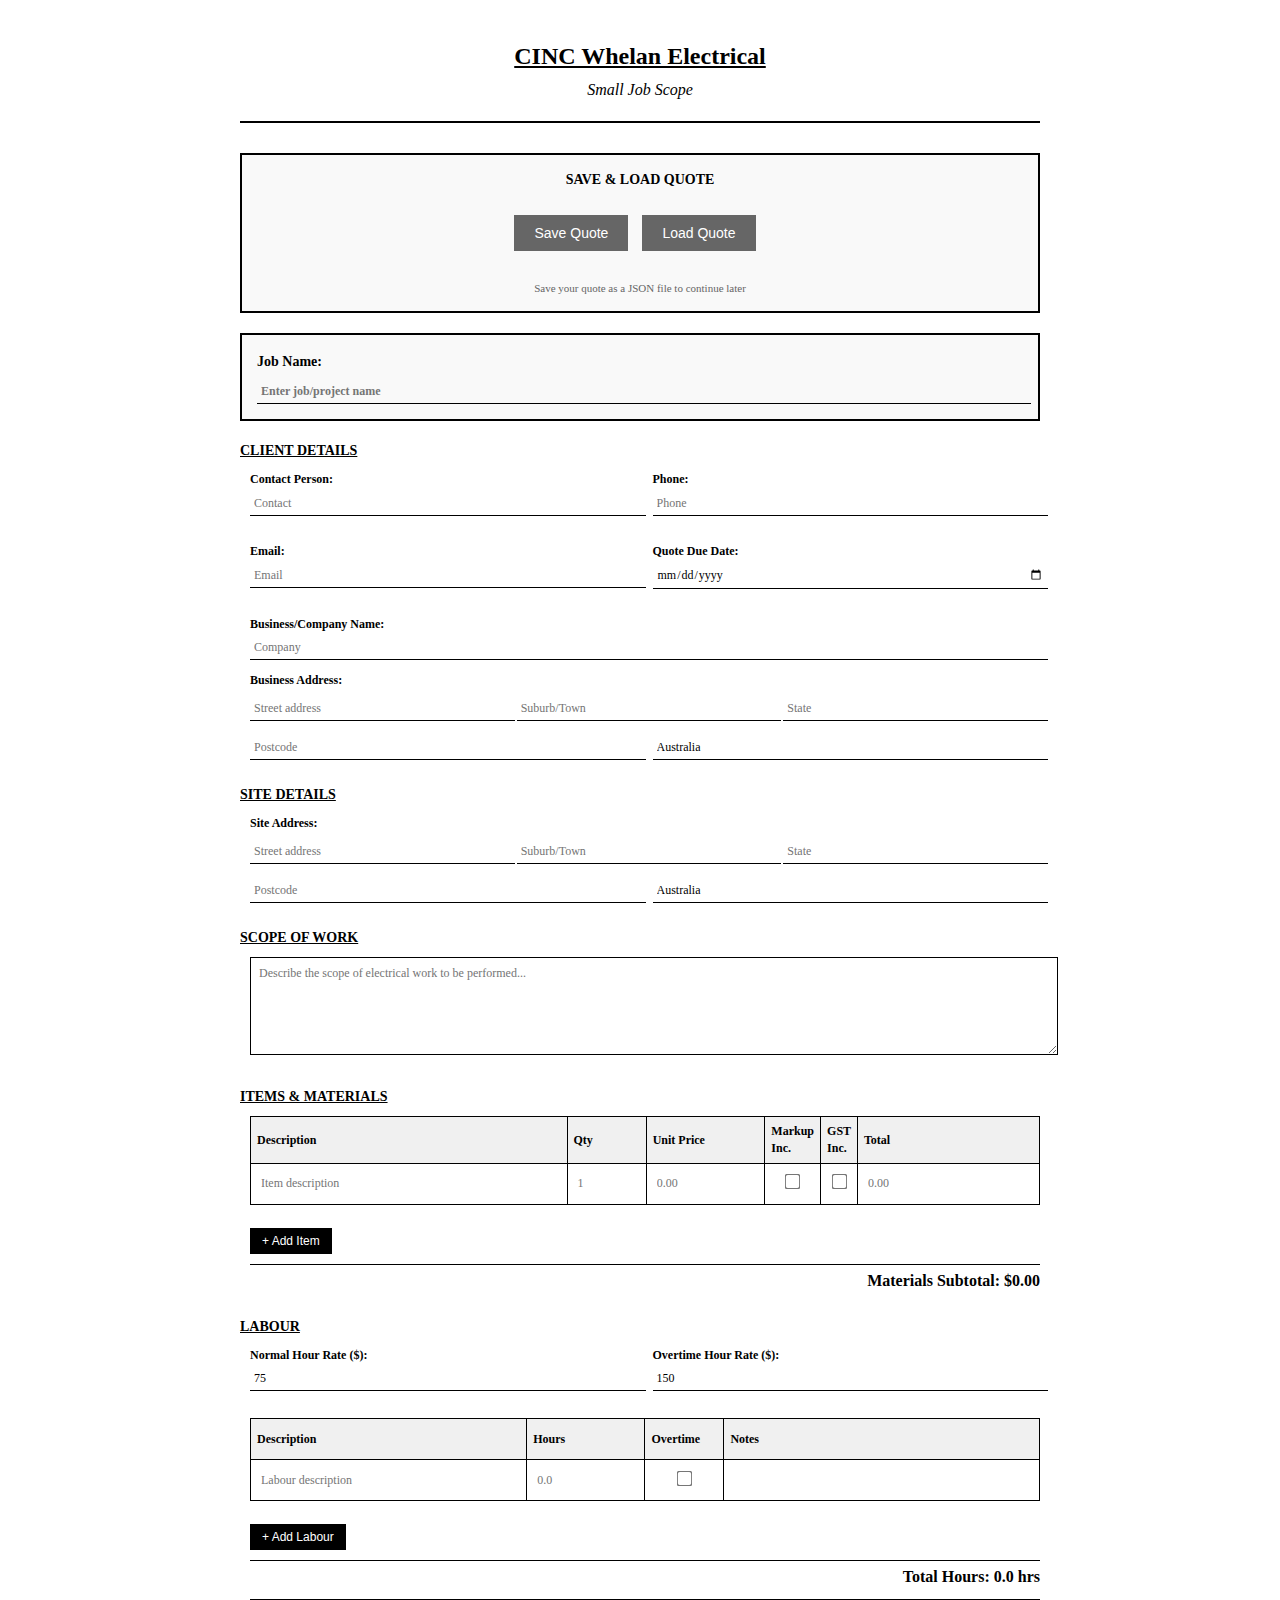
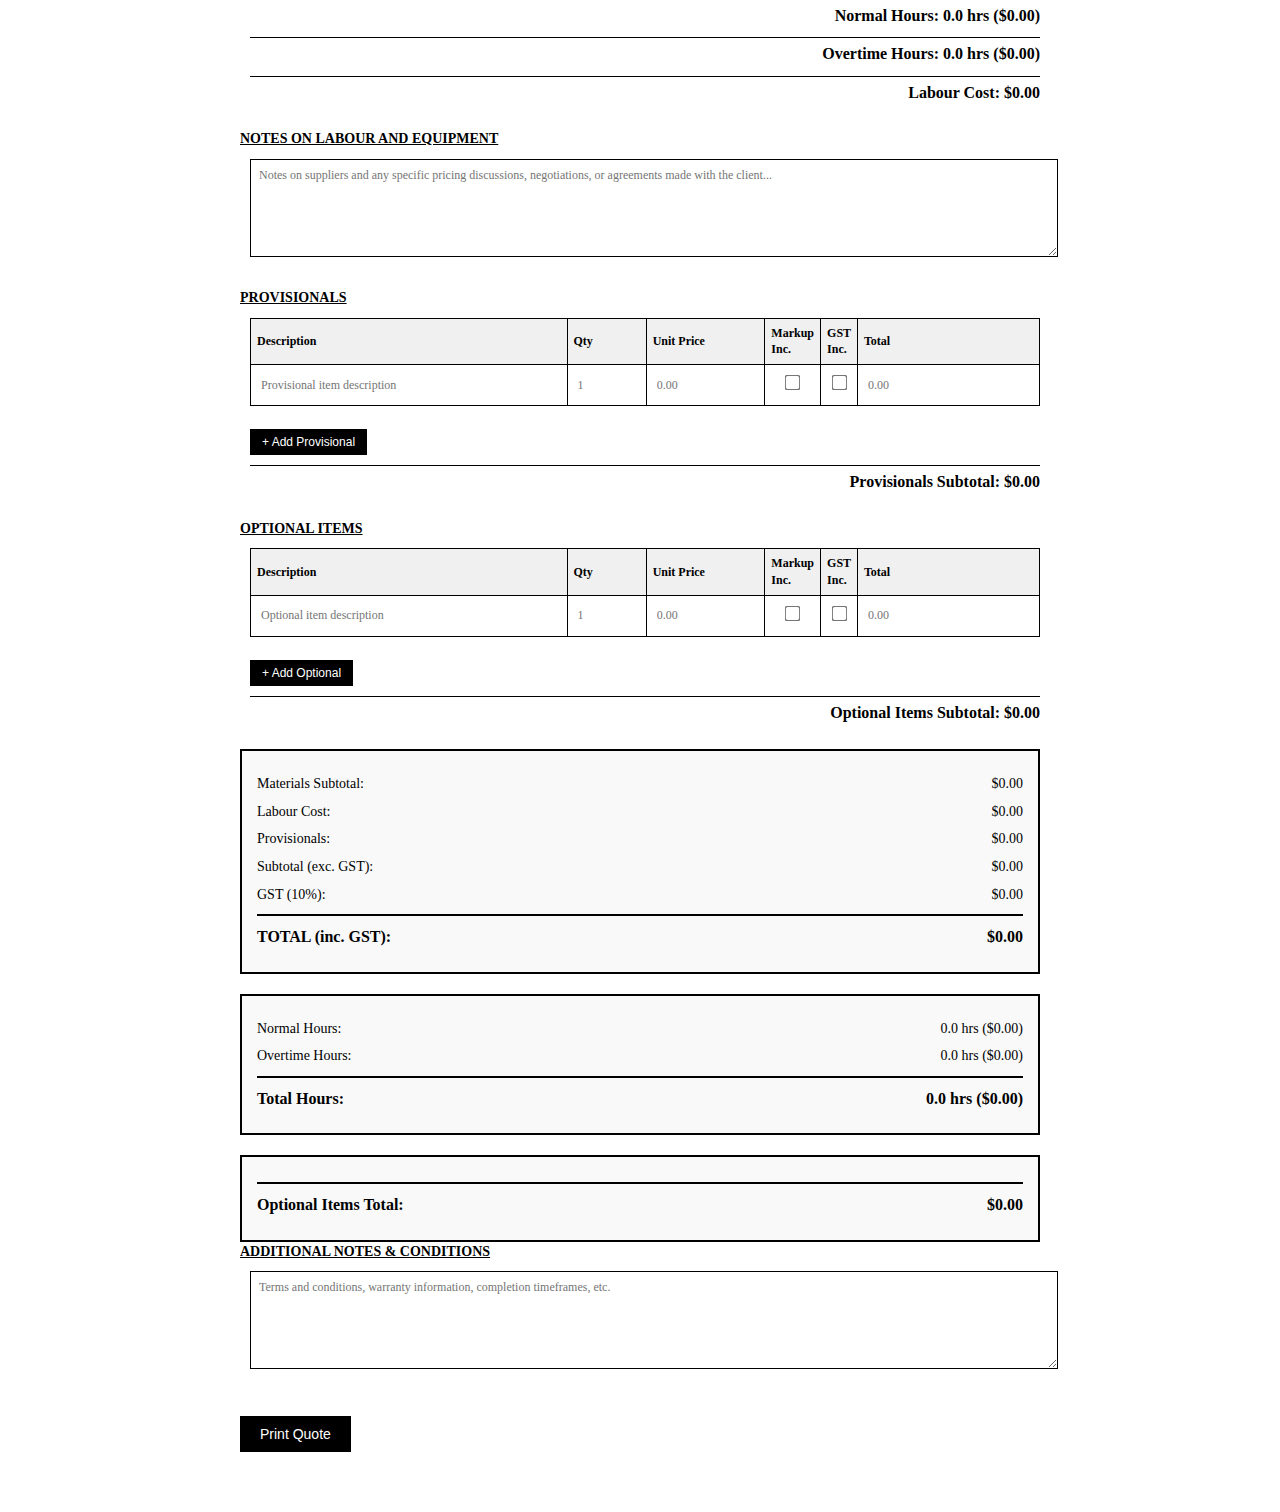
<file: Index.html>
<!DOCTYPE html>
<html lang="en">
<head>
    <meta charset="UTF-8">
    <meta name="viewport" content="width=device-width, initial-scale=1.0">
    <title id="pageTitle">Electrical Works Quote Template</title>
    <style>
        body {
            font-family: 'Times New Roman', serif;
            margin: 20px;
            background: white;
            color: #000;
            line-height: 1.4;
        }
        .container {
            max-width: 800px;
            margin: 0 auto;
            background: white;
            padding: 20px;
        }
        .header {
            text-align: center;
            margin-bottom: 30px;
            border-bottom: 2px solid #000;
            padding-bottom: 15px;
        }
        .header h1 {
            font-size: 24px;
            font-weight: bold;
            margin: 0;
            text-decoration: underline;
        }
        .save-load-section {
            margin-bottom: 20px;
            padding: 15px;
            border: 2px solid #000;
            background: #f9f9f9;
            text-align: center;
        }
        .save-load-section h3 {
            margin: 0 0 10px 0;
            font-size: 14px;
            text-transform: uppercase;
        }
        .section {
            margin-bottom: 25px;
            page-break-inside: avoid;
        }
        .section-header {
            font-weight: bold;
            font-size: 14px;
            text-decoration: underline;
            margin-bottom: 10px;
            text-transform: uppercase;
        }
        .section-content {
            margin-left: 10px;
        }
        table {
            width: 100%;
            border-collapse: collapse;
            margin-bottom: 15px;
            font-size: 12px;
        }
        th, td {
            border: 1px solid #000;
            padding: 6px;
            text-align: left;
            vertical-align: middle;
            min-height: 28px;
            height: 28px;
        }
        th {
            background-color: #f0f0f0;
            font-weight: bold;
        }
        .input-field {
            width: 100%;
            padding: 4px;
            border: none;
            border-bottom: 1px solid #000;
            background: transparent;
            font-size: 12px;
            font-family: inherit;
        }
        .input-field:focus {
            outline: none;
            background: #f9f9f9;
        }
        
        /* Style for readonly/calculated fields */
        .readonly-field {
            width: 100%;
            padding: 4px;
            border: none;
            background: transparent !important;
            font-size: 12px;
            font-family: inherit;
            pointer-events: none;
            -moz-appearance: textfield; /* Firefox */
        }
        
        /* Remove number input arrows */
        .readonly-field::-webkit-outer-spin-button,
        .readonly-field::-webkit-inner-spin-button {
            -webkit-appearance: none;
            margin: 0;
        }
        
        /* Remove underlines only for table inputs */
        table .input-field {
            border-bottom: none;
        }
        .expanding-field {
            width: 100%;
            padding: 2px;
            border: none;
            background: transparent;
            font-size: 12px;
            font-family: inherit;
            resize: none;
            overflow: hidden;
            min-height: 18px;
            height: 18px;
            line-height: 1.2;
        }
        .expanding-field:focus {
            outline: none;
            background: #f9f9f9;
        }
        
        .checkbox-field {
            margin: 0;
            transform: scale(1.2);
            accent-color: #000;
        }
        
        /* Print-friendly checkbox - alternative approach */
        .checkbox-field:checked::after {
            content: "✓";
            position: absolute;
            font-weight: bold;
            color: #000;
        }
        
        .two-column {
            display: grid;
            grid-template-columns: 1fr 1fr;
            gap: 15px;
            margin-bottom: 15px;
        }
        .three-column {
            display: grid;
            grid-template-columns: 1fr 1fr 1fr;
            gap: 10px;
            margin-bottom: 15px;
        }
        .full-width {
            grid-column: 1 / -1;
        }
        .add-button {
            background: #000;
            color: white;
            border: none;
            padding: 6px 12px;
            cursor: pointer;
            font-size: 12px;
            margin-top: 8px;
        }
        .add-button:hover {
            background: #333;
        }
        .total-section {
            border: 2px solid #000;
            padding: 15px;
            margin-top: 20px;
            background: #f9f9f9;
        }
        .total-row {
            display: flex;
            justify-content: space-between;
            margin: 8px 0;
            font-size: 14px;
        }
        .final-total {
            font-size: 16px;
            font-weight: bold;
            border-top: 2px solid #000;
            padding-top: 10px;
            margin-top: 10px;
        }
        .notes-area {
            width: 100%;
            min-height: 80px;
            padding: 8px;
            border: 1px solid #000;
            background: transparent;
            resize: vertical;
            font-family: inherit;
            font-size: 12px;
        }
        .notes-area:focus {
            outline: none;
            background: #f9f9f9;
        }
        .action-button {
            background: #000;
            color: white;
            padding: 10px 20px;
            border: none;
            cursor: pointer;
            font-size: 14px;
            margin: 15px 10px 20px 0;
        }
        .action-button:hover {
            background: #333;
        }
        .action-button.secondary {
            background: #666;
        }
        .action-button.secondary:hover {
            background: #888;
        }
        .job-name {
            border: 2px solid #000;
            padding: 15px;
            margin-bottom: 20px;
            background: #f9f9f9;
        }
        .job-name label {
            font-weight: bold;
            font-size: 14px;
        }
        .checkbox-container {
            display: flex;
            align-items: center;
            justify-content: center;
            gap: 5px;
            font-size: 12px;
            height: 100%;
        }
        .field-group {
            margin-bottom: 12px;
        }
        .field-group label {
            font-weight: bold;
            display: block;
            margin-bottom: 3px;
            font-size: 12px;
        }
        .subtotal-line {
            text-align: right;
            font-weight: bold;
            margin-top: 10px;
            padding-top: 5px;
            border-top: 1px solid #000;
        }
        
        #fileInput {
            display: none;
        }
        
        @media print {
            body { 
                background: white !important;
                font-size: 11px;
            }
            .action-button, .add-button, .save-load-section { 
                display: none !important; 
            }
            .container { 
                margin: 0;
                padding: 10px;
            }
            .section {
                page-break-inside: avoid;
            }
            .input-field {
                background: transparent !important;
            }
            
            table .input-field {
                border: none !important;
            }
            table {
                font-size: 10px;
            }
            .total-section {
                page-break-inside: avoid;
            }
            
            /* Force checkbox visibility in print - more aggressive approach */
            .checkbox-field {
                -webkit-appearance: none !important;
                appearance: none !important;
                width: 18px !important;
                height: 18px !important;
                border: 2px solid #000 !important;
                background: white !important;
                position: relative !important;
                transform: none !important;
                margin: 0 !important;
                -webkit-print-color-adjust: exact !important;
                color-adjust: exact !important;
            }
            
            .checkbox-field:checked {
                background: #000 !important;
                -webkit-print-color-adjust: exact !important;
                color-adjust: exact !important;
            }
            
            .checkbox-field:checked::after {
                content: "✓" !important;
                position: absolute !important;
                top: -2px !important;
                left: 2px !important;
                color: white !important;
                font-size: 14px !important;
                font-weight: bold !important;
                -webkit-print-color-adjust: exact !important;
                color-adjust: exact !important;
            }
            
            .input-field {
                background: transparent !important;
            }
            
            /* Ensure readonly fields remain clean in print */
            .readonly-field {
                background: transparent !important;
                border: none !important;
                -webkit-appearance: none !important;
                -moz-appearance: textfield !important;
                pointer-events: none !important;
            }
            
            .readonly-field::-webkit-outer-spin-button,
            .readonly-field::-webkit-inner-spin-button {
                -webkit-appearance: none !important;
                margin: 0 !important;
            }
            
            /* Keep underlines only for specific sections in print */
            .section-content .input-field {
                border-bottom: none !important;
            }
            
            /* Add underlines back for client and site details sections */
            .section:nth-child(3) .section-content .input-field,
            .section:nth-child(4) .section-content .input-field,
            .section:nth-child(5) .section-content .input-field {
                border-bottom: 1px solid #000 !important;
            }
            
            /* Remove underlines for table inputs in print */
            table .input-field {
                border: none !important;
            }
            
            /* Ensure table headers remain grey in print */
            th {
                background-color: #f0f0f0 !important;
                -webkit-print-color-adjust: exact !important;
                color-adjust: exact !important;
            }
        

            /* Force textarea expansion in print */
            textarea, .notes-area, .expanding-field {
                height: auto !important;
                min-height: auto !important;
                max-height: none !important;
                overflow: visible !important;
                resize: none !important;
                white-space: pre-wrap !important;
                word-wrap: break-word !important;
                border: 1px solid #000 !important;
                padding: 8px !important;
                background: white !important;
                -webkit-print-color-adjust: exact !important;
                color-adjust: exact !important;
                box-sizing: border-box !important;
            }
            
            /* Force sections with large text areas to start on new page */
            .textarea-page-break {
                page-break-before: always !important;
                margin-top: 0 !important;
            }

            /* Keep small sections together */
            .keep-together {
                page-break-inside: avoid !important;
            }
            
             /* Ensure sections don't break awkwardly */
            .section {
                orphans: 3;
                widows: 3;
            }
            
            /* Force page break before large content blocks */
            .section:has(textarea[style*="height"]) {
                page-break-inside: avoid !important;
            }
        }
    </style>
</head>
<body>
    <div class="container">
        <div class="header">
            <h1>CINC Whelan Electrical</h1>
            <p style="margin: 5px 0; font-style: italic;">Small Job Scope</p>
        </div>

        <!-- Save/Load Section -->
        <div class="save-load-section">
            <h3>Save & Load Quote</h3>
            <button class="action-button secondary" onclick="saveQuote()">Save Quote</button>
            <button class="action-button secondary" onclick="document.getElementById('fileInput').click()">Load Quote</button>
            <input type="file" id="fileInput" accept=".json" onchange="loadQuote(event)">
            <p style="margin: 10px 0 0 0; font-size: 11px; color: #666;">
                Save your quote as a JSON file to continue later
            </p>
        </div>

        <!-- Job Name -->
        <div class="job-name">
            <label>Job Name:</label>
            <input type="text" class="input-field" id="jobName" placeholder="Enter job/project name" style="margin-top: 8px; font-weight: bold;">
        </div>

        <!-- Client Details -->
        <div class="section">
            <div class="section-header">Client Details</div>
            <div class="section-content">
                <div class="two-column">
                    <div class="field-group">
                        <label>Contact Person:</label>
                        <input type="text" class="input-field" id="contactPerson" placeholder="Contact">
                    </div>
                    <div class="field-group">
                        <label>Phone:</label>
                        <input type="tel" class="input-field" id="phone" placeholder="Phone">
                    </div>
                    <div class="field-group">
                        <label>Email:</label>
                        <input type="email" class="input-field" id="email" placeholder="Email">
                    </div>
                    <div class="field-group">
                        <label>Quote Due Date:</label>
                        <input type="date" class="input-field" id="quoteDueDate">
                    </div>
                </div>
                <div class="field-group">
                    <label>Business/Company Name:</label>
                    <input type="text" class="input-field" id="businessName" placeholder="Company">
                </div>
                <div class="field-group">
                    <label>Business Address:</label>
                    <div class="three-column" style="margin-top: 8px;">
                        <input type="text" class="input-field" id="businessStreet" placeholder="Street address">
                        <input type="text" class="input-field" id="businessSuburb" placeholder="Suburb/Town">
                        <input type="text" class="input-field" id="businessState" placeholder="State">
                    </div>
                    <div class="two-column" style="margin-top: 8px;">
                        <input type="text" class="input-field" id="businessPostcode" placeholder="Postcode">
                        <input type="text" class="input-field" id="businessCountry" placeholder="Country" value="Australia">
                    </div>
                </div>
            </div>
        </div>

        <!-- Site Details -->
        <div class="section">
            <div class="section-header">Site Details</div>
            <div class="section-content">
                <div class="field-group">
                    <label>Site Address:</label>
                    <div class="three-column" style="margin-top: 8px;">
                        <input type="text" class="input-field" id="siteStreet" placeholder="Street address">
                        <input type="text" class="input-field" id="siteSuburb" placeholder="Suburb/Town">
                        <input type="text" class="input-field" id="siteState" placeholder="State">
                    </div>
                    <div class="two-column" style="margin-top: 8px;">
                        <input type="text" class="input-field" id="sitePostcode" placeholder="Postcode">
                        <input type="text" class="input-field" id="siteCountry" placeholder="Country" value="Australia">
                    </div>
                </div>
            </div>
        </div>

        <!-- Scope -->
        <div class="section">
            <div class="section-header">Scope of Work</div>
            <div class="section-content">
                <textarea class="notes-area" id="scopeOfWork" placeholder="Describe the scope of electrical work to be performed..." oninput="autoExpand(this)"></textarea>
            </div>
        </div>

        <!-- Items -->
        <div class="section">
            <div class="section-header">Items & Materials</div>
            <div class="section-content">
                <table id="itemsTable">
                    <thead>
                        <tr>
                            <th style="width: 40%">Description</th>
                            <th style="width: 10%">Qty</th>
                            <th style="width: 15%">Unit Price</th>
                            <th style="width: 4%">Markup Inc.</th>
                            <th style="width: 4%">GST Inc.</th>
                            <th style="width: 23%">Total</th>
                        </tr>
                    </thead>
                    <tbody>
                        <tr>
                            <td><input type="text" class="input-field" placeholder="Item description"></td>
                            <td><input type="number" class="input-field" placeholder="1" min="0" onchange="calculateItemTotal(this)"></td>
                            <td><input type="number" class="input-field" step="0.01" placeholder="0.00" onchange="calculateItemTotal(this)"></td>
                            <td style="text-align: center;"><input type="checkbox" class="checkbox-field"></td>
                            <td style="text-align: center;"><input type="checkbox" class="checkbox-field"></td>
                            <td><input type="number" class="readonly-field" step="0.01" placeholder="0.00" readonly></td>
                        </tr>
                    </tbody>
                </table>
                <button class="add-button" onclick="addItemRow()">+ Add Item</button>
                <div class="subtotal-line">
                    Materials Subtotal: $<span id="itemsSubtotal">0.00</span>
                </div>
            </div>
        </div>

        <!-- Labour -->
        <div class="section">
            <div class="section-header">Labour</div>
            <div class="section-content">
                <div class="two-column" style="margin-bottom: 15px;">
                    <div class="field-group">
                        <label>Normal Hour Rate ($):</label>
                        <input type="number" class="input-field" id="normalRate" value="75" step="0.01" onchange="calculateLabourTotals()" placeholder="75.00">
                    </div>
                    <div class="field-group">
                        <label>Overtime Hour Rate ($):</label>
                        <input type="number" class="input-field" id="overtimeRate" value="150" step="0.01" onchange="calculateLabourTotals()" placeholder="150.00">
                    </div>
                </div>
                <table id="labourTable">
                    <thead>
                        <tr>
                            <th style="width: 35%">Description</th>
                            <th style="width: 15%">Hours</th>
                            <th style="width: 10%">Overtime</th>
                            <th style="width: 40%">Notes</th>
                        </tr>
                    </thead>
                    <tbody>
                        <tr>
                            <td><input type="text" class="input-field" placeholder="Labour description"></td>
                            <td><input type="number" class="input-field" step="0.5" placeholder="0.0" onchange="calculateLabourTotals()"></td>
                            <td style="text-align: center;">
                                <input type="checkbox" class="checkbox-field" onchange="calculateLabourTotals()">
                            </td>
                            <td><textarea class="expanding-field" placeholder="" oninput="autoExpand(this)"></textarea></td>
                        </tr>
                    </tbody>
                </table>
                <button class="add-button" onclick="addLabourRow()">+ Add Labour</button>
                <div class="subtotal-line">
                    Total Hours: <span id="totalHours">0.0</span> hrs
                </div>
                <div class="subtotal-line">
                    Normal Hours: <span id="normalHours">0.0</span> hrs ($<span id="normalCost">0.00</span>)
                </div>
                <div class="subtotal-line">
                    Overtime Hours: <span id="overtimeHours">0.0</span> hrs ($<span id="overtimeCost">0.00</span>)
                </div>
                <div class="subtotal-line">
                    Labour Cost: $<span id="labourSubtotal">0.00</span>
                </div>
            </div>
        </div>

        <!-- Prices Discussed -->
        <div class="section">
            <div class="section-header">Notes on Labour and Equipment</div>
            <div class="section-content">
                <textarea class="notes-area" id="pricesDiscussed" placeholder="Notes on suppliers and any specific pricing discussions, negotiations, or agreements made with the client..." oninput="autoExpand(this)"></textarea>
            </div>
        </div>

        <!-- Provisionals -->
        <div class="section">
            <div class="section-header">Provisionals</div>
            <div class="section-content">
                <table id="provisionalsTable">
                    <thead>
                        <tr>
                            <th style="width: 40%">Description</th>
                            <th style="width: 10%">Qty</th>
                            <th style="width: 15%">Unit Price</th>
                            <th style="width: 4%">Markup Inc.</th>
                            <th style="width: 4%">GST Inc.</th>
                            <th style="width: 23%">Total</th>
                        </tr>
                    </thead>
                    <tbody>
                        <tr>
                            <td><input type="text" class="input-field" placeholder="Provisional item description"></td>
                            <td><input type="number" class="input-field" placeholder="1" min="0" onchange="calculateProvisionalsTotal(this)"></td>
                            <td><input type="number" class="input-field" step="0.01" placeholder="0.00" onchange="calculateProvisionalsTotal(this)"></td>
                            <td style="text-align: center;"><input type="checkbox" class="checkbox-field"></td>
                            <td style="text-align: center;"><input type="checkbox" class="checkbox-field"></td>
                            <td><input type="number" class="readonly-field" step="0.01" placeholder="0.00" readonly></td>
                        </tr>
                    </tbody>
                </table>
                <button class="add-button" onclick="addProvisionalsRow()">+ Add Provisional</button>
                <div class="subtotal-line">
                    Provisionals Subtotal: $<span id="provisionalsSubtotal">0.00</span>
                </div>
            </div>
        </div>

        <!-- Optional -->
        <div class="section">
            <div class="section-header">Optional Items</div>
            <div class="section-content">
                <table id="optionalTable">
                    <thead>
                        <tr>
                            <th style="width: 40%">Description</th>
                            <th style="width: 10%">Qty</th>
                            <th style="width: 15%">Unit Price</th>
                            <th style="width: 4%">Markup Inc.</th>
                            <th style="width: 4%">GST Inc.</th>
                            <th style="width: 23%">Total</th>
                        </tr>
                    </thead>
                    <tbody>
                        <tr>
                            <td><input type="text" class="input-field" placeholder="Optional item description"></td>
                            <td><input type="number" class="input-field" placeholder="1" min="0" onchange="calculateOptionalTotal(this)"></td>
                            <td><input type="number" class="input-field" step="0.01" placeholder="0.00" onchange="calculateOptionalTotal(this)"></td>
                            <td style="text-align: center;"><input type="checkbox" class="checkbox-field"></td>
                            <td style="text-align: center;"><input type="checkbox" class="checkbox-field"></td>
                            <td><input type="number" class="readonly-field" step="0.01" placeholder="0.00" readonly></td>
                        </tr>
                    </tbody>
                </table>
                <button class="add-button" onclick="addOptionalRow()">+ Add Optional</button>
                <div class="subtotal-line">
                    Optional Items Subtotal: $<span id="optionalSubtotal">0.00</span>
                </div>
            </div>
        </div>

        <!-- Totals -->
        <div class="total-section">
            <div class="total-row">
                <span>Materials Subtotal:</span>
                <span>$<span id="finalItemsSubtotal">0.00</span></span>
            </div>
            <div class="total-row">
                <span>Labour Cost:</span>
                <span>$<span id="finalLabourSubtotal">0.00</span></span>
            </div>
            <div class="total-row">
                <span>Provisionals:</span>
                <span>$<span id="finalProvisionalsSubtotal">0.00</span></span>
            </div>
            <div class="total-row">
                <span>Subtotal (exc. GST):</span>
                <span>$<span id="subtotalExcGST">0.00</span></span>
            </div>
            <div class="total-row">
                <span>GST (10%):</span>
                <span>$<span id="gstAmount">0.00</span></span>
            </div>
            <div class="total-row final-total">
                <span>TOTAL (inc. GST):</span>
                <span>$<span id="totalIncGST">0.00</span></span>
            </div>
        </div>

        <!-- Labour Totals -->
        <div class="total-section">
            <div class="total-row">
                <span>Normal Hours:</span>
                <span><span id="finalNormalHours">0.0</span> hrs ($<span id="finalNormalCost">0.00</span>)</span>
            </div>
            <div class="total-row">
                <span>Overtime Hours:</span>
                <span><span id="finalOvertimeHours">0.0</span> hrs ($<span id="finalOvertimeCost">0.00</span>)</span>
            </div>
            <div class="total-row final-total">
                <span>Total Hours:</span>
                <span><span id="finalTotalHours">0.0</span> hrs ($<span id="finalTotalLabourCost">0.00</span>)</span>
            </div>
        </div>

        <!-- Optional Items -->
        <div class="total-section">
            <div class="total-row final-total">
                <span>Optional Items Total:</span>
                <span>$<span id="finalOptionalSubtotal">0.00</span></span>
            </div>
        </div>

        <!-- Additional Notes -->
        <div class="section">
            <div class="section-header">Additional Notes & Conditions</div>
            <div class="section-content">
                <textarea class="notes-area" id="additionalNotes" placeholder="Terms and conditions, warranty information, completion timeframes, etc." oninput="autoExpand(this)"></textarea>
            </div>
        </div>

        <button class="action-button" onclick="printQuote()">Print Quote</button>
    </div>

    <script>
        function addItemRow() {
            const table = document.getElementById('itemsTable').getElementsByTagName('tbody')[0];
            const newRow = table.insertRow();
            newRow.innerHTML = `
                <td><input type="text" class="input-field" placeholder="Item description"></td>
                <td><input type="number" class="input-field" placeholder="1" min="0" onchange="calculateItemTotal(this)"></td>
                <td><input type="number" class="input-field" step="0.01" placeholder="0.00" onchange="calculateItemTotal(this)"></td>
                <td style="text-align: center;"><input type="checkbox" class="checkbox-field"></td>
                <td style="text-align: center;"><input type="checkbox" class="checkbox-field"></td>
                <td><input type="number" class="readonly-field" step="0.01" placeholder="0.00" readonly></td>
            `;
        }

        function addLabourRow() {
            const table = document.getElementById('labourTable').getElementsByTagName('tbody')[0];
            const newRow = table.insertRow();
            newRow.innerHTML = `
                <td><input type="text" class="input-field" placeholder="Labour description"></td>
                <td><input type="number" class="input-field" step="0.5" placeholder="0.0" onchange="calculateLabourTotals()"></td>
                <td style="text-align: center;">
                    <input type="checkbox" class="checkbox-field" onchange="calculateLabourTotals()">
                </td>
                <td><textarea class="expanding-field" placeholder="" oninput="autoExpand(this)"></textarea></td>
            `;
        }

        function addProvisionalsRow() {
            const table = document.getElementById('provisionalsTable').getElementsByTagName('tbody')[0];
            const newRow = table.insertRow();
            newRow.innerHTML = `
                <td><input type="text" class="input-field" placeholder="Provisional item description"></td>
                <td><input type="number" class="input-field" placeholder="1" min="0" onchange="calculateProvisionalsTotal(this)"></td>
                <td><input type="number" class="input-field" step="0.01" placeholder="0.00" onchange="calculateProvisionalsTotal(this)"></td>
                <td style="text-align: center;"><input type="checkbox" class="checkbox-field"></td>
                <td style="text-align: center;"><input type="checkbox" class="checkbox-field"></td>
                <td><input type="number" class="readonly-field" step="0.01" placeholder="0.00" readonly></td>
            `;
        }

        function addOptionalRow() {
            const table = document.getElementById('optionalTable').getElementsByTagName('tbody')[0];
            const newRow = table.insertRow();
            newRow.innerHTML = `
                <td><input type="text" class="input-field" placeholder="Optional item description"></td>
                <td><input type="number" class="input-field" placeholder="1" min="0" onchange="calculateOptionalTotal(this)"></td>
                <td><input type="number" class="input-field" step="0.01" placeholder="0.00" onchange="calculateOptionalTotal(this)"></td>
                <td style="text-align: center;"><input type="checkbox" class="checkbox-field"></td>
                <td style="text-align: center;"><input type="checkbox" class="checkbox-field"></td>
                <td><input type="number" class="readonly-field" step="0.01" placeholder="0.00" readonly></td>
            `;
        }

        function calculateItemTotal(input) {
            const row = input.closest('tr');
            const qty = parseFloat(row.cells[1].querySelector('input').value) || 0;
            const price = parseFloat(row.cells[2].querySelector('input').value) || 0;
            const total = qty * price;
            row.cells[5].querySelector('input').value = total.toFixed(2);
            calculateItemsSubtotal();
            calculateTotals();
        }

        function calculateLabourTotals() {
            const table = document.getElementById('labourTable');
            const rows = table.getElementsByTagName('tbody')[0].getElementsByTagName('tr');
            let totalHours = 0;
            let normalHours = 0;
            let overtimeHours = 0;
            
            const normalRate = parseFloat(document.getElementById('normalRate').value) || 0;
            const overtimeRate = parseFloat(document.getElementById('overtimeRate').value) || 0;
            
            for (let i = 0; i < rows.length; i++) {
                const hours = parseFloat(rows[i].cells[1].querySelector('input').value) || 0;
                const isOvertime = rows[i].cells[2].querySelector('input[type="checkbox"]').checked;
                
                totalHours += hours;
                if (isOvertime) {
                    overtimeHours += hours;
                } else {
                    normalHours += hours;
                }
            }
            
            const normalCost = normalHours * normalRate;
            const overtimeCost = overtimeHours * overtimeRate;
            const totalLabourCost = normalCost + overtimeCost;
            
            // Update labour section totals
            document.getElementById('totalHours').textContent = totalHours.toFixed(1);
            document.getElementById('normalHours').textContent = normalHours.toFixed(1);
            document.getElementById('overtimeHours').textContent = overtimeHours.toFixed(1);
            document.getElementById('normalCost').textContent = normalCost.toFixed(2);
            document.getElementById('overtimeCost').textContent = overtimeCost.toFixed(2);
            document.getElementById('labourSubtotal').textContent = totalLabourCost.toFixed(2);
            
            // Update final totals section
            document.getElementById('finalTotalHours').textContent = totalHours.toFixed(1);
            document.getElementById('finalNormalHours').textContent = normalHours.toFixed(1);
            document.getElementById('finalOvertimeHours').textContent = overtimeHours.toFixed(1);
            document.getElementById('finalNormalCost').textContent = normalCost.toFixed(2);
            document.getElementById('finalOvertimeCost').textContent = overtimeCost.toFixed(2);
            document.getElementById('finalTotalLabourCost').textContent = totalLabourCost.toFixed(2);
            document.getElementById('finalLabourSubtotal').textContent = totalLabourCost.toFixed(2);
            
            calculateTotals();
        }

        function calculateLabourSubtotal() {
            // Labour cost calculation would go here when rates are defined
            const labourSubtotal = 0;
            document.getElementById('labourSubtotal').textContent = labourSubtotal.toFixed(2);
            calculateTotals();
        }

        function calculateProvisionalsTotal(input) {
            const row = input.closest('tr');
            const qty = parseFloat(row.cells[1].querySelector('input').value) || 0;
            const price = parseFloat(row.cells[2].querySelector('input').value) || 0;
            const total = qty * price;
            row.cells[5].querySelector('input').value = total.toFixed(2);
            calculateProvisionalsSubtotal();
            calculateTotals();
        }

        function calculateOptionalTotal(input) {
            const row = input.closest('tr');
            const qty = parseFloat(row.cells[1].querySelector('input').value) || 0;
            const price = parseFloat(row.cells[2].querySelector('input').value) || 0;
            const total = qty * price;
            row.cells[5].querySelector('input').value = total.toFixed(2);
            calculateOptionalSubtotal();
            calculateTotals();
        }

        function calculateProvisionalsSubtotal() {
            const table = document.getElementById('provisionalsTable');
            const rows = table.getElementsByTagName('tbody')[0].getElementsByTagName('tr');
            let subtotal = 0;
            
            for (let i = 0; i < rows.length; i++) {
                const total = parseFloat(rows[i].cells[5].querySelector('input').value) || 0;
                subtotal += total;
            }
            
            document.getElementById('provisionalsSubtotal').textContent = subtotal.toFixed(2);
            document.getElementById('finalProvisionalsSubtotal').textContent = subtotal.toFixed(2);
            calculateTotals();
        }

        function calculateOptionalSubtotal() {
            const table = document.getElementById('optionalTable');
            const rows = table.getElementsByTagName('tbody')[0].getElementsByTagName('tr');
            let subtotal = 0;
            
            for (let i = 0; i < rows.length; i++) {
                const total = parseFloat(rows[i].cells[5].querySelector('input').value) || 0;
                subtotal += total;
            }
            
            document.getElementById('optionalSubtotal').textContent = subtotal.toFixed(2);
            document.getElementById('finalOptionalSubtotal').textContent = subtotal.toFixed(2);
            calculateTotals();
        }

        function calculateItemsSubtotal() {
            const table = document.getElementById('itemsTable');
            const rows = table.getElementsByTagName('tbody')[0].getElementsByTagName('tr');
            let subtotal = 0;
            
            for (let i = 0; i < rows.length; i++) {
                const total = parseFloat(rows[i].cells[5].querySelector('input').value) || 0;
                subtotal += total;
            }
            
            document.getElementById('itemsSubtotal').textContent = subtotal.toFixed(2);
            document.getElementById('finalItemsSubtotal').textContent = subtotal.toFixed(2);
        }

        function calculateTotals() {
            const itemsSubtotal = parseFloat(document.getElementById('itemsSubtotal').textContent) || 0;
            const labourSubtotal = parseFloat(document.getElementById('labourSubtotal').textContent) || 0;
            const provisionalsSubtotal = parseFloat(document.getElementById('provisionalsSubtotal').textContent) || 0;
            
            const subtotalExcGST = itemsSubtotal + labourSubtotal + provisionalsSubtotal;
            const gstAmount = subtotalExcGST * 0.1;
            const totalIncGST = subtotalExcGST + gstAmount;
            
            document.getElementById('subtotalExcGST').textContent = subtotalExcGST.toFixed(2);
            document.getElementById('gstAmount').textContent = gstAmount.toFixed(2);
            document.getElementById('totalIncGST').textContent = totalIncGST.toFixed(2);
        }

        function generateFileName() {
            const jobName = document.getElementById('jobName').value.trim();
            const dueDate = document.getElementById('quoteDueDate').value;
            
            let fileName = '';
            
            if (jobName) {
                // Clean job name for filename (remove invalid characters)
                const cleanJobName = jobName.replace(/[<>:"/\\|?*]/g, '-');
                fileName += cleanJobName;
            } else {
                fileName += 'Scope_';
            }
            
            if (dueDate) {
                // Format date as DD-MM-YYYY
                const dateObj = new Date(dueDate);
                const day = String(dateObj.getDate()).padStart(2, '0');
                const month = String(dateObj.getMonth() + 1).padStart(2, '0');
                const year = dateObj.getFullYear();
                fileName += `_${day}-${month}-${year}`;
            } else {
                // Use current date if no due date
                const today = new Date();
                const day = String(today.getDate()).padStart(2, '0');
                const month = String(today.getMonth() + 1).padStart(2, '0');
                const year = today.getFullYear();
                fileName += `_${day}-${month}-${year}`;
            }
            
            return fileName;
        }

        function updatePageTitle() {
            const fileName = generateFileName();
            document.getElementById('pageTitle').textContent = fileName;
            document.title = fileName;
        }

        function printQuote() {
            // Update page title for PDF filename
            updatePageTitle();
            
            // Pre-process text areas for printing
            preprocessTextAreasForPrint();
            
            // Auto-save JSON file before printing
            setTimeout(() => {
                try {
                    const { url } = saveQuoteToFile();
                    
                    const a = document.createElement('a');
                    a.href = url;
                    a.download = generateFileName() + '.json';
                    a.style.display = 'none';
                    document.body.appendChild(a);
                    a.click();
                    document.body.removeChild(a);
                    URL.revokeObjectURL(url);
                    
                    console.log('Auto-save completed before printing');
                } catch (error) {
                    console.error('Auto-save failed:', error);
                }
                
                // Print after auto-save attempt
                setTimeout(() => {
                    window.print();
                    
                    // Clean up after printing
                    setTimeout(() => {
                        cleanupAfterPrint();
                    }, 1000);
                }, 100);
            }, 100);
        }

        function preprocessTextAreasForPrint() {
                const textareas = document.querySelectorAll('textarea, .notes-area, .expanding-field');
            
            textareas.forEach(textarea => {
                if (!textarea.value.trim()) {
                    // Set minimum height for empty textareas
                    textarea.style.height = '80px';
                    textarea.style.minHeight = '80px';
                    return;
                }
                
                // Reset height to get accurate scrollHeight
                textarea.style.height = 'auto';
                textarea.style.minHeight = 'auto';
                
                // Get the actual scroll height needed for content
                const scrollHeight = textarea.scrollHeight;
                const padding = 16; // 8px top + 8px bottom padding
                const border = 2; // 1px top + 1px bottom border
                const requiredHeight = scrollHeight + padding + border;
                
                // Set the textarea to show all content
                textarea.style.height = Math.max(requiredHeight, 80) + 'px';
                textarea.style.minHeight = Math.max(requiredHeight, 80) + 'px';
                textarea.style.maxHeight = 'none';
                textarea.style.overflow = 'visible';
                textarea.style.resize = 'none';
                
                // Handle page breaks for large content
                const section = textarea.closest('.section');
                if (section && requiredHeight > 300) {
                    section.style.pageBreakBefore = 'always';
                    section.classList.add('textarea-page-break');
                }
            });
        }

        function cleanupAfterPrint() {
            // Remove the print-specific classes and styles
            const sections = document.querySelectorAll('.section');
            sections.forEach(section => {
                section.classList.remove('textarea-page-break', 'keep-together');
                section.style.pageBreakBefore = '';
                section.style.pageBreakInside = '';
            });
            
            const textareas = document.querySelectorAll('textarea, .notes-area, .expanding-field');
            textareas.forEach(textarea => {
                textarea.style.height = '';
                textarea.style.minHeight = '';
                textarea.style.maxHeight = '';
                textarea.style.overflow = '';
                textarea.style.resize = '';
            });
        }

        function saveQuoteToFile() {
            const quoteData = {
                timestamp: new Date().toISOString(),
                jobName: document.getElementById('jobName').value,
                contactPerson: document.getElementById('contactPerson').value,
                phone: document.getElementById('phone').value,
                email: document.getElementById('email').value,
                quoteDueDate: document.getElementById('quoteDueDate').value,
                businessName: document.getElementById('businessName').value,
                businessAddress: {
                    street: document.getElementById('businessStreet').value,
                    suburb: document.getElementById('businessSuburb').value,
                    state: document.getElementById('businessState').value,
                    postcode: document.getElementById('businessPostcode').value,
                    country: document.getElementById('businessCountry').value
                },
                siteAddress: {
                    street: document.getElementById('siteStreet').value,
                    suburb: document.getElementById('siteSuburb').value,
                    state: document.getElementById('siteState').value,
                    postcode: document.getElementById('sitePostcode').value,
                    country: document.getElementById('siteCountry').value
                },
                scopeOfWork: document.getElementById('scopeOfWork').value,
                normalRate: parseFloat(document.getElementById('normalRate').value) || 0,
                overtimeRate: parseFloat(document.getElementById('overtimeRate').value) || 0,
                pricesDiscussed: document.getElementById('pricesDiscussed').value,
                additionalNotes: document.getElementById('additionalNotes').value,
                items: getTableData('itemsTable'),
                labour: getTableData('labourTable'),
                provisionals: getTableData('provisionalsTable'),
                optional: getTableData('optionalTable')
            };

            const jsonData = JSON.stringify(quoteData, null, 2);
            const blob = new Blob([jsonData], { type: 'application/json' });
            const url = URL.createObjectURL(blob);
            
            return { blob, url, data: quoteData };
        }

        function saveQuote() {
            try {
                const { url } = saveQuoteToFile();
                
                const a = document.createElement('a');
                a.href = url;
                a.download = generateFileName() + '.json';
                document.body.appendChild(a);
                a.click();
                document.body.removeChild(a);
                URL.revokeObjectURL(url);
                
                alert('Quote saved successfully!');
            } catch (error) {
                alert('Error saving quote. Please try again.');
                console.error('Save error:', error);
            }
        }

        function autoExpand(field) {
            field.style.height = 'inherit';
            const computed = window.getComputedStyle(field);
            const height = parseInt(computed.getPropertyValue('border-top-width'), 10)
                         + parseInt(computed.getPropertyValue('padding-top'), 10)
                         + field.scrollHeight
                         + parseInt(computed.getPropertyValue('padding-bottom'), 10)
                         + parseInt(computed.getPropertyValue('border-bottom-width'), 10);
            field.style.height = height + 'px';
        }

        function loadQuote(event) {
            const file = event.target.files[0];
            if (!file) return;

            const reader = new FileReader();
            reader.onload = function(e) {
                try {
                    const quoteData = JSON.parse(e.target.result);
                    
                    // Load basic fields
                    document.getElementById('jobName').value = quoteData.jobName || '';
                    document.getElementById('contactPerson').value = quoteData.contactPerson || '';
                    document.getElementById('phone').value = quoteData.phone || '';
                    document.getElementById('email').value = quoteData.email || '';
                    document.getElementById('quoteDueDate').value = quoteData.quoteDueDate || '';
                    document.getElementById('businessName').value = quoteData.businessName || '';
                    
                    // Load business address
                    if (quoteData.businessAddress) {
                        document.getElementById('businessStreet').value = quoteData.businessAddress.street || '';
                        document.getElementById('businessSuburb').value = quoteData.businessAddress.suburb || '';
                        document.getElementById('businessState').value = quoteData.businessAddress.state || '';
                        document.getElementById('businessPostcode').value = quoteData.businessAddress.postcode || '';
                        document.getElementById('businessCountry').value = quoteData.businessAddress.country || '';
                    }
                    
                    // Load site address
                    if (quoteData.siteAddress) {
                        document.getElementById('siteStreet').value = quoteData.siteAddress.street || '';
                        document.getElementById('siteSuburb').value = quoteData.siteAddress.suburb || '';
                        document.getElementById('siteState').value = quoteData.siteAddress.state || '';
                        document.getElementById('sitePostcode').value = quoteData.siteAddress.postcode || '';
                        document.getElementById('siteCountry').value = quoteData.siteAddress.country || '';
                    }
                    
                    document.getElementById('scopeOfWork').value = quoteData.scopeOfWork || '';
                    document.getElementById('normalRate').value = quoteData.normalRate || 75;
                    document.getElementById('overtimeRate').value = quoteData.overtimeRate || 150;
                    document.getElementById('pricesDiscussed').value = quoteData.pricesDiscussed || '';
                    document.getElementById('additionalNotes').value = quoteData.additionalNotes || '';
                    
                    // Load table data
                    if (quoteData.items) loadTableData('itemsTable', quoteData.items);
                    if (quoteData.labour) loadTableData('labourTable', quoteData.labour);
                    if (quoteData.provisionals) loadTableData('provisionalsTable', quoteData.provisionals);
                    if (quoteData.optional) loadTableData('optionalTable', quoteData.optional);
                    
                    // Recalculate totals
                    calculateItemsSubtotal();
                    calculateLabourTotals();
                    calculateProvisionalsSubtotal();
                    calculateOptionalSubtotal();
                    calculateTotals();
                    
                    alert('Quote loaded successfully!');
                } catch (error) {
                    alert('Error loading quote file. Please check the file format.');
                    console.error('Error parsing quote file:', error);
                }
            };
            reader.readAsText(file);
        }

        function getTableData(tableId) {
            const table = document.getElementById(tableId);
            const rows = table.getElementsByTagName('tbody')[0].getElementsByTagName('tr');
            const data = [];
            
            for (let i = 0; i < rows.length; i++) {
                const rowData = [];
                const cells = rows[i].getElementsByTagName('td');
                
                for (let j = 0; j < cells.length; j++) {
                    const input = cells[j].querySelector('input[type="text"], input[type="number"]');
                    const checkbox = cells[j].querySelector('input[type="checkbox"]');
                    const textarea = cells[j].querySelector('textarea');
                    
                    if (checkbox) {
                        rowData.push(checkbox.checked);
                    } else if (input) {
                        rowData.push(input.value);
                    } else if (textarea) {
                        rowData.push(textarea.value);
                    } else {
                        rowData.push('');
                    }
                }
                data.push(rowData);
            }
            return data;
        }

        function loadTableData(tableId, data) {
            const table = document.getElementById(tableId);
            const tbody = table.getElementsByTagName('tbody')[0];
            
            // Clear existing rows except the first one
            while (tbody.rows.length > 1) {
                tbody.deleteRow(1);
            }
            
            // Load data into rows
            for (let i = 0; i < data.length; i++) {
                let row;
                if (i === 0) {
                    row = tbody.rows[0];
                } else {
                    // Add new row
                    if (tableId === 'itemsTable') addItemRow();
                    else if (tableId === 'labourTable') addLabourRow();
                    else if (tableId === 'provisionalsTable') addProvisionalsRow();
                    else if (tableId === 'optionalTable') addOptionalRow();
                    row = tbody.rows[tbody.rows.length - 1];
                }
                
                const cells = row.getElementsByTagName('td');
                for (let j = 0; j < data[i].length && j < cells.length; j++) {
                    const input = cells[j].querySelector('input[type="text"], input[type="number"]');
                    const checkbox = cells[j].querySelector('input[type="checkbox"]');
                    const textarea = cells[j].querySelector('textarea');
                    
                    if (checkbox) {
                        checkbox.checked = data[i][j];
                    } else if (input) {
                        input.value = data[i][j];
                    } else if (textarea) {
                        textarea.value = data[i][j];
                        autoExpand(textarea);
                    }
                }
            }
        }

        // Initialise calculations and add event listeners for dynamic title updates
        document.addEventListener('DOMContentLoaded', function() {
            calculateItemsSubtotal();
            calculateLabourTotals();
            calculateProvisionalsSubtotal();
            calculateOptionalSubtotal();
            calculateTotals();
            
            // Update page title when job name or due date changes
            const jobNameField = document.getElementById('jobName');
            const dueDateField = document.getElementById('quoteDueDate');
            
            jobNameField.addEventListener('input', updatePageTitle);
            dueDateField.addEventListener('change', updatePageTitle);
            
            // Set initial title
            updatePageTitle();
        });
    </script>
</body>
</html>
</file>
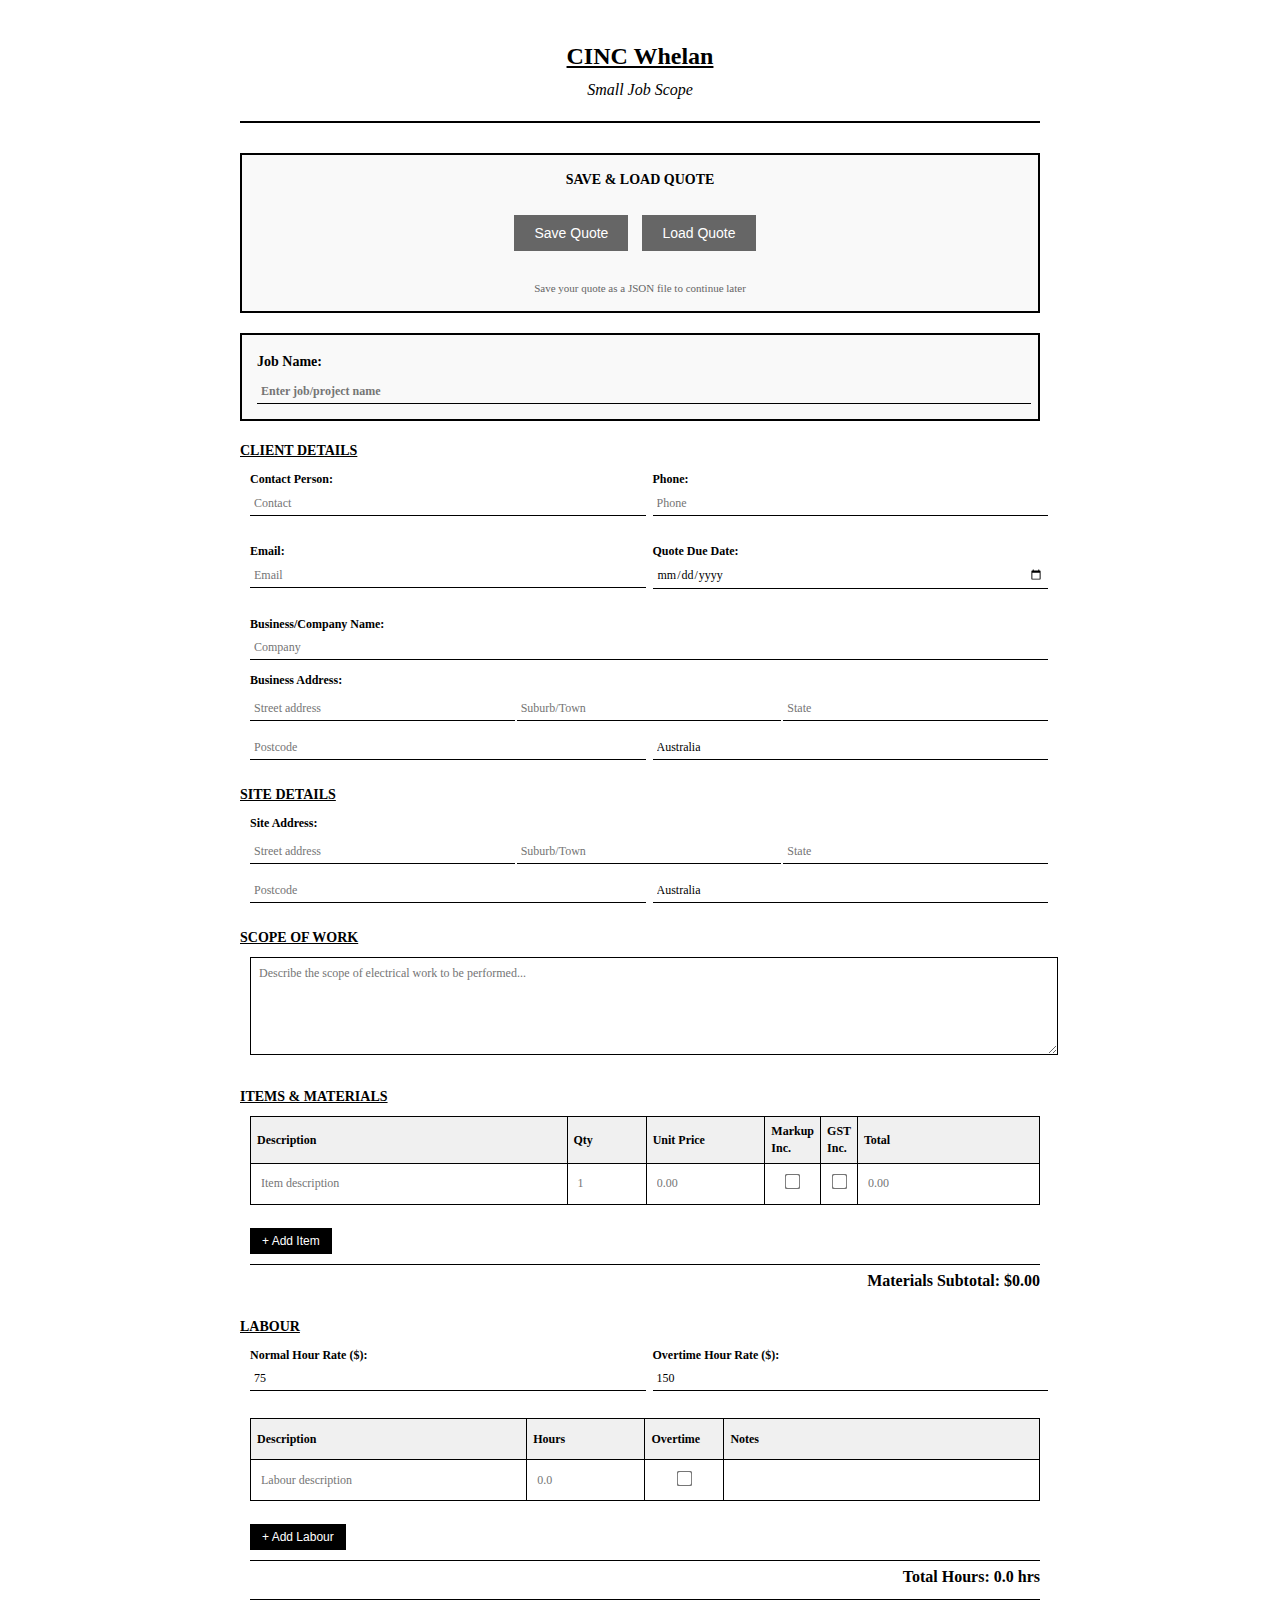
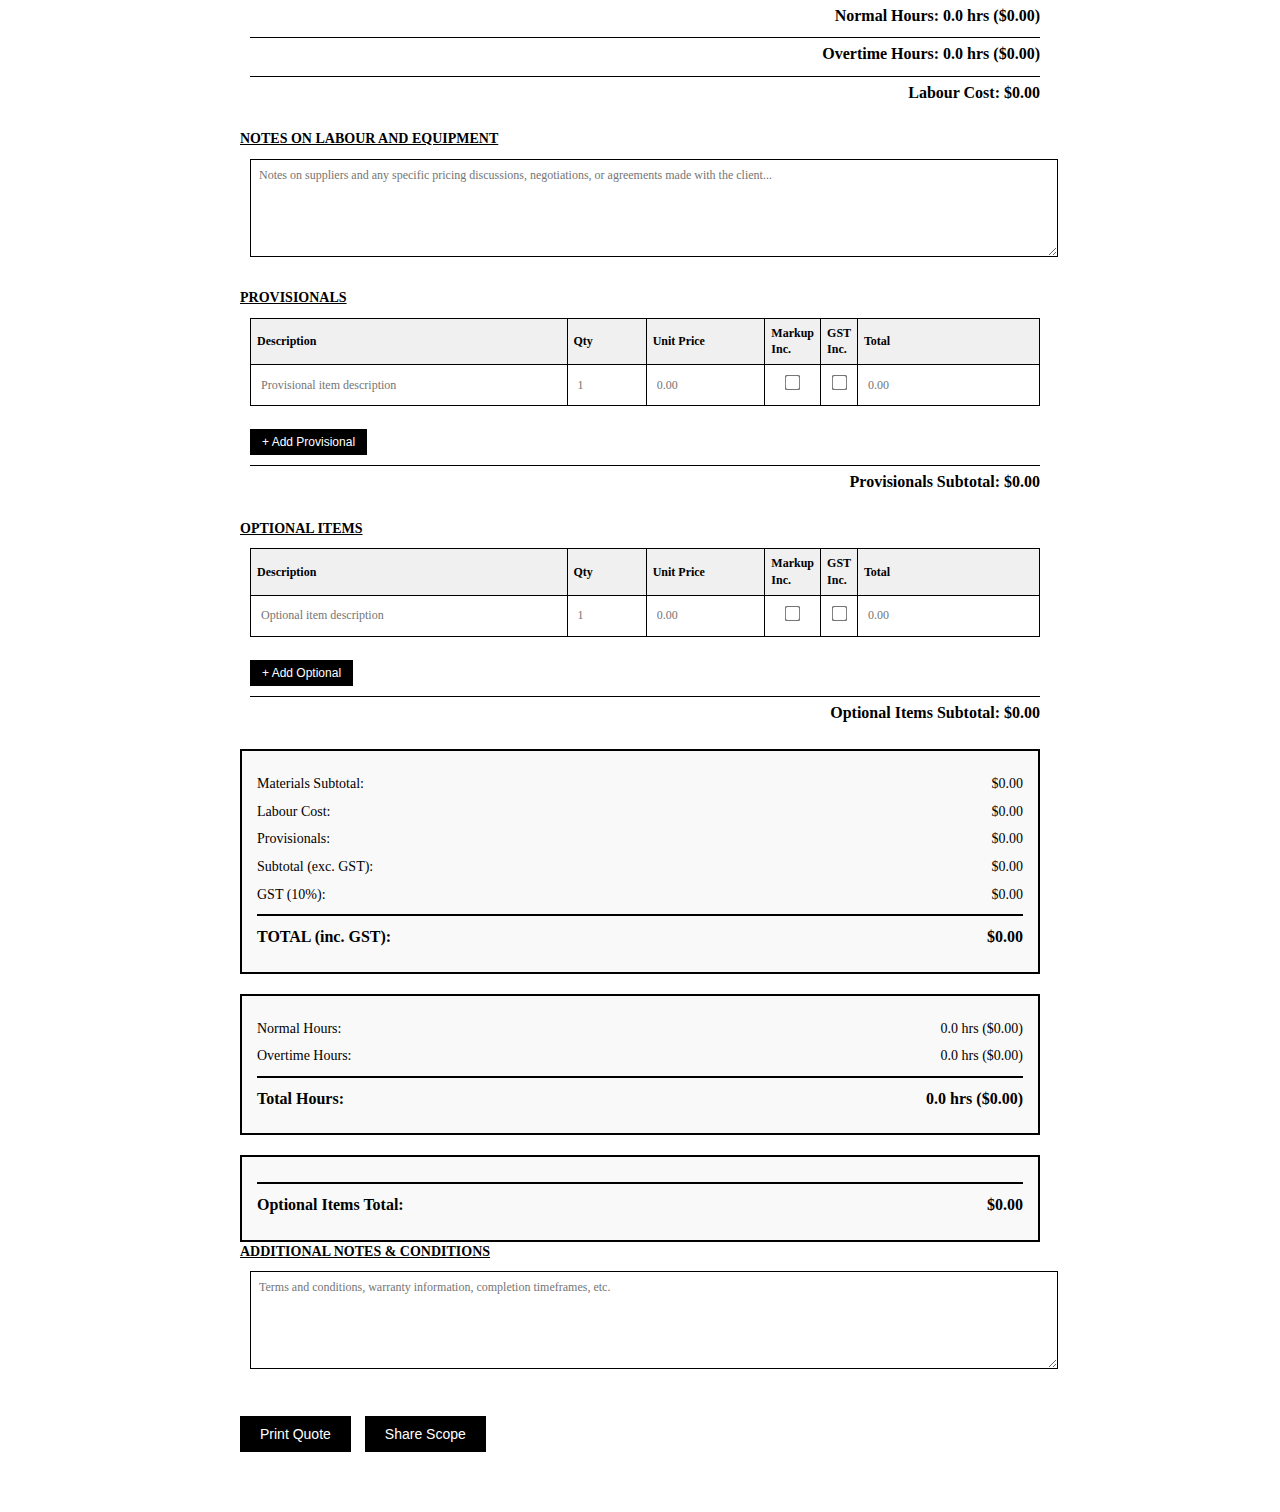
<file: index.html>
<!DOCTYPE html>
<html lang="en">
<head>
    <meta charset="UTF-8">
    <meta name="viewport" content="width=device-width, initial-scale=1.0">
    <title id="pageTitle">Electrical Works Quote Template</title>
    <style>
        body {
            font-family: 'Times New Roman', serif;
            margin: 20px;
            background: white;
            color: #000;
            line-height: 1.4;
        }
        .container {
            max-width: 800px;
            margin: 0 auto;
            background: white;
            padding: 20px;
        }
        .header {
            text-align: center;
            margin-bottom: 30px;
            border-bottom: 2px solid #000;
            padding-bottom: 15px;
        }
        .header h1 {
            font-size: 24px;
            font-weight: bold;
            margin: 0;
            text-decoration: underline;
        }
        .save-load-section {
            margin-bottom: 20px;
            padding: 15px;
            border: 2px solid #000;
            background: #f9f9f9;
            text-align: center;
        }
        .save-load-section h3 {
            margin: 0 0 10px 0;
            font-size: 14px;
            text-transform: uppercase;
        }
        .section {
            margin-bottom: 25px;
            page-break-inside: avoid;
        }
        .section-header {
            font-weight: bold;
            font-size: 14px;
            text-decoration: underline;
            margin-bottom: 10px;
            text-transform: uppercase;
        }
        .section-content {
            margin-left: 10px;
        }
        table {
            width: 100%;
            border-collapse: collapse;
            margin-bottom: 15px;
            font-size: 12px;
        }
        th, td {
            border: 1px solid #000;
            padding: 6px;
            text-align: left;
            vertical-align: middle;
            min-height: 28px;
            height: 28px;
        }
        th {
            background-color: #f0f0f0;
            font-weight: bold;
        }
        .input-field {
            width: 100%;
            padding: 4px;
            border: none;
            border-bottom: 1px solid #000;
            background: transparent;
            font-size: 12px;
            font-family: inherit;
        }
        .input-field:focus {
            outline: none;
            background: #f9f9f9;
        }
        
        /* Style for readonly/calculated fields */
        .readonly-field {
            width: 100%;
            padding: 4px;
            border: none;
            background: transparent !important;
            font-size: 12px;
            font-family: inherit;
            pointer-events: none;
            -moz-appearance: textfield; /* Firefox */
        }
        
        /* Remove number input arrows */
        .readonly-field::-webkit-outer-spin-button,
        .readonly-field::-webkit-inner-spin-button {
            -webkit-appearance: none;
            margin: 0;
        }
        
        /* Remove underlines only for table inputs */
        table .input-field {
            border-bottom: none;
        }
        .expanding-field {
            width: 100%;
            padding: 2px;
            border: none;
            background: transparent;
            font-size: 12px;
            font-family: inherit;
            resize: none;
            overflow: hidden;
            min-height: 18px;
            height: 18px;
            line-height: 1.2;
        }
        .expanding-field:focus {
            outline: none;
            background: #f9f9f9;
        }
        
        .checkbox-field {
            margin: 0;
            transform: scale(1.2);
            accent-color: #000;
        }
        
        /* Print-friendly checkbox - alternative approach */
        .checkbox-field:checked::after {
            content: "✓";
            position: absolute;
            font-weight: bold;
            color: #000;
        }
        
        .two-column {
            display: grid;
            grid-template-columns: 1fr 1fr;
            gap: 15px;
            margin-bottom: 15px;
        }
        .three-column {
            display: grid;
            grid-template-columns: 1fr 1fr 1fr;
            gap: 10px;
            margin-bottom: 15px;
        }
        .full-width {
            grid-column: 1 / -1;
        }
        .add-button {
            background: #000;
            color: white;
            border: none;
            padding: 6px 12px;
            cursor: pointer;
            font-size: 12px;
            margin-top: 8px;
        }
        .add-button:hover {
            background: #333;
        }
        .total-section {
            border: 2px solid #000;
            padding: 15px;
            margin-top: 20px;
            background: #f9f9f9;
        }
        .total-row {
            display: flex;
            justify-content: space-between;
            margin: 8px 0;
            font-size: 14px;
        }
        .final-total {
            font-size: 16px;
            font-weight: bold;
            border-top: 2px solid #000;
            padding-top: 10px;
            margin-top: 10px;
        }
        .notes-area {
            width: 100%;
            min-height: 80px;
            padding: 8px;
            border: 1px solid #000;
            background: transparent;
            resize: vertical;
            font-family: inherit;
            font-size: 12px;
        }
        .notes-area:focus {
            outline: none;
            background: #f9f9f9;
        }
        .action-button {
            background: #000;
            color: white;
            padding: 10px 20px;
            border: none;
            cursor: pointer;
            font-size: 14px;
            margin: 15px 10px 20px 0;
        }
        .action-button:hover {
            background: #333;
        }
        .action-button.secondary {
            background: #666;
        }
        .action-button.secondary:hover {
            background: #888;
        }
        .job-name {
            border: 2px solid #000;
            padding: 15px;
            margin-bottom: 20px;
            background: #f9f9f9;
        }
        .job-name label {
            font-weight: bold;
            font-size: 14px;
        }
        .checkbox-container {
            display: flex;
            align-items: center;
            justify-content: center;
            gap: 5px;
            font-size: 12px;
            height: 100%;
        }
        .field-group {
            margin-bottom: 12px;
        }
        .field-group label {
            font-weight: bold;
            display: block;
            margin-bottom: 3px;
            font-size: 12px;
        }
        .subtotal-line {
            text-align: right;
            font-weight: bold;
            margin-top: 10px;
            padding-top: 5px;
            border-top: 1px solid #000;
        }
        
        #fileInput {
            display: none;
        }
        
        @media print {
            body { 
                background: white !important;
                font-size: 11px;
            }
            .action-button, .add-button, .save-load-section { 
                display: none !important; 
            }
            .container { 
                margin: 0;
                padding: 10px;
            }
            .section {
                page-break-inside: avoid;
            }
            .input-field {
                background: transparent !important;
            }
            
            table .input-field {
                border: none !important;
            }
            table {
                font-size: 10px;
            }
            .total-section {
                page-break-inside: avoid;
            }
            
            /* Force checkbox visibility in print - more aggressive approach */
            .checkbox-field {
                -webkit-appearance: none !important;
                appearance: none !important;
                width: 18px !important;
                height: 18px !important;
                border: 2px solid #000 !important;
                background: white !important;
                position: relative !important;
                transform: none !important;
                margin: 0 !important;
                -webkit-print-color-adjust: exact !important;
                color-adjust: exact !important;
            }
            
            .checkbox-field:checked {
                background: #000 !important;
                -webkit-print-color-adjust: exact !important;
                color-adjust: exact !important;
            }
            
            .checkbox-field:checked::after {
                content: "✓" !important;
                position: absolute !important;
                top: -2px !important;
                left: 2px !important;
                color: white !important;
                font-size: 14px !important;
                font-weight: bold !important;
                -webkit-print-color-adjust: exact !important;
                color-adjust: exact !important;
            }
            
            .input-field {
                background: transparent !important;
            }
            
            /* Ensure readonly fields remain clean in print */
            .readonly-field {
                background: transparent !important;
                border: none !important;
                -webkit-appearance: none !important;
                -moz-appearance: textfield !important;
                pointer-events: none !important;
            }
            
            .readonly-field::-webkit-outer-spin-button,
            .readonly-field::-webkit-inner-spin-button {
                -webkit-appearance: none !important;
                margin: 0 !important;
            }
            
            /* Keep underlines only for specific sections in print */
            .section-content .input-field {
                border-bottom: none !important;
            }
            
            /* Add underlines back for client and site details sections */
            .section:nth-child(3) .section-content .input-field,
            .section:nth-child(4) .section-content .input-field,
            .section:nth-child(5) .section-content .input-field {
                border-bottom: 1px solid #000 !important;
            }
            
            /* Remove underlines for table inputs in print */
            table .input-field {
                border: none !important;
            }
            
            /* Ensure table headers remain grey in print */
            th {
                background-color: #f0f0f0 !important;
                -webkit-print-color-adjust: exact !important;
                color-adjust: exact !important;
            }
        

            /* Force textarea expansion in print */
            textarea, .notes-area, .expanding-field {
                height: auto !important;
                min-height: auto !important;
                max-height: none !important;
                overflow: visible !important;
                resize: none !important;
                white-space: pre-wrap !important;
                word-wrap: break-word !important;
                border: 1px solid #000 !important;
                padding: 8px !important;
                background: white !important;
                -webkit-print-color-adjust: exact !important;
                color-adjust: exact !important;
                box-sizing: border-box !important;
            }
            
            /* Force sections with large text areas to start on new page */
            .textarea-page-break {
                page-break-before: always !important;
                margin-top: 0 !important;
            }

            /* Keep small sections together */
            .keep-together {
                page-break-inside: avoid !important;
            }
            
             /* Ensure sections don't break awkwardly */
            .section {
                orphans: 3;
                widows: 3;
            }
            
            /* Force page break before large content blocks */
            .section:has(textarea[style*="height"]) {
                page-break-inside: avoid !important;
            }
        }

        @media print {
            textarea, .notes-area, .expanding-field {
                height: auto !important;
                min-height: auto !important;
                max-height: none !important;
                overflow: visible !important;
                resize: none !important;
            }
            .section {
                page-break-inside: auto !important;
            }
        }

    </style>
</head>
<body>
    <div class="container">
        <div class="header">
            <h1>CINC Whelan</h1>
            <p style="margin: 5px 0; font-style: italic;">Small Job Scope</p>
        </div>

        <!-- Save/Load Section -->
        <div class="save-load-section">
            <h3>Save & Load Quote</h3>
            <button class="action-button secondary" onclick="saveQuote()">Save Quote</button>
            <button class="action-button secondary" onclick="document.getElementById('fileInput').click()">Load Quote</button>
            <input type="file" id="fileInput" accept=".json" onchange="loadQuote(event)">
            <p style="margin: 10px 0 0 0; font-size: 11px; color: #666;">
                Save your quote as a JSON file to continue later
            </p>
        </div>

        <!-- Job Name -->
        <div class="job-name">
            <label>Job Name:</label>
            <input type="text" class="input-field" id="jobName" placeholder="Enter job/project name" style="margin-top: 8px; font-weight: bold;">
        </div>

        <!-- Client Details -->
        <div class="section">
            <div class="section-header">Client Details</div>
            <div class="section-content">
                <div class="two-column">
                    <div class="field-group">
                        <label>Contact Person:</label>
                        <input type="text" class="input-field" id="contactPerson" placeholder="Contact">
                    </div>
                    <div class="field-group">
                        <label>Phone:</label>
                        <input type="tel" class="input-field" id="phone" placeholder="Phone">
                    </div>
                    <div class="field-group">
                        <label>Email:</label>
                        <input type="email" class="input-field" id="email" placeholder="Email">
                    </div>
                    <div class="field-group">
                        <label>Quote Due Date:</label>
                        <input type="date" class="input-field" id="quoteDueDate">
                    </div>
                </div>
                <div class="field-group">
                    <label>Business/Company Name:</label>
                    <input type="text" class="input-field" id="businessName" placeholder="Company">
                </div>
                <div class="field-group">
                    <label>Business Address:</label>
                    <div class="three-column" style="margin-top: 8px;">
                        <input type="text" class="input-field" id="businessStreet" placeholder="Street address">
                        <input type="text" class="input-field" id="businessSuburb" placeholder="Suburb/Town">
                        <input type="text" class="input-field" id="businessState" placeholder="State">
                    </div>
                    <div class="two-column" style="margin-top: 8px;">
                        <input type="text" class="input-field" id="businessPostcode" placeholder="Postcode">
                        <input type="text" class="input-field" id="businessCountry" placeholder="Country" value="Australia">
                    </div>
                </div>
            </div>
        </div>

        <!-- Site Details -->
        <div class="section">
            <div class="section-header">Site Details</div>
            <div class="section-content">
                <div class="field-group">
                    <label>Site Address:</label>
                    <div class="three-column" style="margin-top: 8px;">
                        <input type="text" class="input-field" id="siteStreet" placeholder="Street address">
                        <input type="text" class="input-field" id="siteSuburb" placeholder="Suburb/Town">
                        <input type="text" class="input-field" id="siteState" placeholder="State">
                    </div>
                    <div class="two-column" style="margin-top: 8px;">
                        <input type="text" class="input-field" id="sitePostcode" placeholder="Postcode">
                        <input type="text" class="input-field" id="siteCountry" placeholder="Country" value="Australia">
                    </div>
                </div>
            </div>
        </div>

        <!-- Scope -->
        <div class="section">
            <div class="section-header">Scope of Work</div>
            <div class="section-content">
                <textarea class="notes-area" id="scopeOfWork" placeholder="Describe the scope of electrical work to be performed..." oninput="autoExpand(this)"></textarea>
            </div>
        </div>

        <!-- Items -->
        <div class="section">
            <div class="section-header">Items & Materials</div>
            <div class="section-content">
                <table id="itemsTable">
                    <thead>
                        <tr>
                            <th style="width: 40%">Description</th>
                            <th style="width: 10%">Qty</th>
                            <th style="width: 15%">Unit Price</th>
                            <th style="width: 4%">Markup Inc.</th>
                            <th style="width: 4%">GST Inc.</th>
                            <th style="width: 23%">Total</th>
                        </tr>
                    </thead>
                    <tbody>
                        <tr>
                            <td><input type="text" class="input-field" placeholder="Item description"></td>
                            <td><input type="number" class="input-field" placeholder="1" min="0" oninput="calculateItemTotal(this)" onchange="calculateItemTotal(this)"></td>
                            <td><input type="number" class="input-field" step="0.01" placeholder="0.00" oninput="calculateItemTotal(this)" onchange="calculateItemTotal(this)"></td>
                            <td style="text-align: center;"><input type="checkbox" class="checkbox-field"></td>
                            <td style="text-align: center;"><input type="checkbox" class="checkbox-field"></td>
                            <td><input type="number" class="readonly-field" step="0.01" placeholder="0.00" readonly></td>
                        </tr>
                    </tbody>
                </table>
                <button class="add-button" onclick="addItemRow()">+ Add Item</button>
                <div class="subtotal-line">
                    Materials Subtotal: $<span id="itemsSubtotal">0.00</span>
                </div>
            </div>
        </div>

        <!-- Labour -->
        <div class="section">
            <div class="section-header">Labour</div>
            <div class="section-content">
                <div class="two-column" style="margin-bottom: 15px;">
                    <div class="field-group">
                        <label>Normal Hour Rate ($):</label>
                        <input type="number" class="input-field" id="normalRate" value="75" step="0.01" oninput="calculateLabourTotals()" onchange="calculateLabourTotals()" placeholder="75.00">
                    </div>
                    <div class="field-group">
                        <label>Overtime Hour Rate ($):</label>
                        <input type="number" class="input-field" id="overtimeRate" value="150" step="0.01" oninput="calculateLabourTotals()" onchange="calculateLabourTotals()" placeholder="150.00">
                    </div>
                </div>
                <table id="labourTable">
                    <thead>
                        <tr>
                            <th style="width: 35%">Description</th>
                            <th style="width: 15%">Hours</th>
                            <th style="width: 10%">Overtime</th>
                            <th style="width: 40%">Notes</th>
                        </tr>
                    </thead>
                    <tbody>
                        <tr>
                            <td><input type="text" class="input-field" placeholder="Labour description"></td>
                            <td><input type="number" class="input-field" step="0.5" placeholder="0.0" oninput="calculateLabourTotals()" onchange="calculateLabourTotals()"></td>
                            <td style="text-align: center;">
                                <input type="checkbox" class="checkbox-field" onchange="calculateLabourTotals()">
                            </td>
                            <td><textarea class="expanding-field" placeholder="" oninput="autoExpand(this)"></textarea></td>
                        </tr>
                    </tbody>
                </table>
                <button class="add-button" onclick="addLabourRow()">+ Add Labour</button>
                <div class="subtotal-line">
                    Total Hours: <span id="totalHours">0.0</span> hrs
                </div>
                <div class="subtotal-line">
                    Normal Hours: <span id="normalHours">0.0</span> hrs ($<span id="normalCost">0.00</span>)
                </div>
                <div class="subtotal-line">
                    Overtime Hours: <span id="overtimeHours">0.0</span> hrs ($<span id="overtimeCost">0.00</span>)
                </div>
                <div class="subtotal-line">
                    Labour Cost: $<span id="labourSubtotal">0.00</span>
                </div>
            </div>
        </div>

        <!-- Prices Discussed -->
        <div class="section">
            <div class="section-header">Notes on Labour and Equipment</div>
            <div class="section-content">
                <textarea class="notes-area" id="pricesDiscussed" placeholder="Notes on suppliers and any specific pricing discussions, negotiations, or agreements made with the client..." oninput="autoExpand(this)"></textarea>
            </div>
        </div>

        <!-- Provisionals -->
        <div class="section">
            <div class="section-header">Provisionals</div>
            <div class="section-content">
                <table id="provisionalsTable">
                    <thead>
                        <tr>
                            <th style="width: 40%">Description</th>
                            <th style="width: 10%">Qty</th>
                            <th style="width: 15%">Unit Price</th>
                            <th style="width: 4%">Markup Inc.</th>
                            <th style="width: 4%">GST Inc.</th>
                            <th style="width: 23%">Total</th>
                        </tr>
                    </thead>
                    <tbody>
                        <tr>
                            <td><input type="text" class="input-field" placeholder="Provisional item description"></td>
                            <td><input type="number" class="input-field" placeholder="1" min="0" oninput="calculateProvisionalsTotal(this)" onchange="calculateProvisionalsTotal(this)"></td>
                            <td><input type="number" class="input-field" step="0.01" placeholder="0.00" oninput="calculateProvisionalsTotal(this)" onchange="calculateProvisionalsTotal(this)"></td>
                            <td style="text-align: center;"><input type="checkbox" class="checkbox-field"></td>
                            <td style="text-align: center;"><input type="checkbox" class="checkbox-field"></td>
                            <td><input type="number" class="readonly-field" step="0.01" placeholder="0.00" readonly></td>
                        </tr>
                    </tbody>
                </table>
                <button class="add-button" onclick="addProvisionalsRow()">+ Add Provisional</button>
                <div class="subtotal-line">
                    Provisionals Subtotal: $<span id="provisionalsSubtotal">0.00</span>
                </div>
            </div>
        </div>

        <!-- Optional -->
        <div class="section">
            <div class="section-header">Optional Items</div>
            <div class="section-content">
                <table id="optionalTable">
                    <thead>
                        <tr>
                            <th style="width: 40%">Description</th>
                            <th style="width: 10%">Qty</th>
                            <th style="width: 15%">Unit Price</th>
                            <th style="width: 4%">Markup Inc.</th>
                            <th style="width: 4%">GST Inc.</th>
                            <th style="width: 23%">Total</th>
                        </tr>
                    </thead>
                    <tbody>
                        <tr>
                            <td><input type="text" class="input-field" placeholder="Optional item description"></td>
                            <td><input type="number" class="input-field" placeholder="1" min="0" oninput="calculateOptionalTotal(this)" onchange="calculateOptionalTotal(this)"></td>
                            <td><input type="number" class="input-field" step="0.01" placeholder="0.00" oninput="calculateOptionalTotal(this)" onchange="calculateOptionalTotal(this)"></td>
                            <td style="text-align: center;"><input type="checkbox" class="checkbox-field"></td>
                            <td style="text-align: center;"><input type="checkbox" class="checkbox-field"></td>
                            <td><input type="number" class="readonly-field" step="0.01" placeholder="0.00" readonly></td>
                        </tr>
                    </tbody>
                </table>
                <button class="add-button" onclick="addOptionalRow()">+ Add Optional</button>
                <div class="subtotal-line">
                    Optional Items Subtotal: $<span id="optionalSubtotal">0.00</span>
                </div>
            </div>
        </div>

        <!-- Totals -->
        <div class="total-section">
            <div class="total-row">
                <span>Materials Subtotal:</span>
                <span>$<span id="finalItemsSubtotal">0.00</span></span>
            </div>
            <div class="total-row">
                <span>Labour Cost:</span>
                <span>$<span id="finalLabourSubtotal">0.00</span></span>
            </div>
            <div class="total-row">
                <span>Provisionals:</span>
                <span>$<span id="finalProvisionalsSubtotal">0.00</span></span>
            </div>
            <div class="total-row">
                <span>Subtotal (exc. GST):</span>
                <span>$<span id="subtotalExcGST">0.00</span></span>
            </div>
            <div class="total-row">
                <span>GST (10%):</span>
                <span>$<span id="gstAmount">0.00</span></span>
            </div>
            <div class="total-row final-total">
                <span>TOTAL (inc. GST):</span>
                <span>$<span id="totalIncGST">0.00</span></span>
            </div>
        </div>

        <!-- Labour Totals -->
        <div class="total-section">
            <div class="total-row">
                <span>Normal Hours:</span>
                <span><span id="finalNormalHours">0.0</span> hrs ($<span id="finalNormalCost">0.00</span>)</span>
            </div>
            <div class="total-row">
                <span>Overtime Hours:</span>
                <span><span id="finalOvertimeHours">0.0</span> hrs ($<span id="finalOvertimeCost">0.00</span>)</span>
            </div>
            <div class="total-row final-total">
                <span>Total Hours:</span>
                <span><span id="finalTotalHours">0.0</span> hrs ($<span id="finalTotalLabourCost">0.00</span>)</span>
            </div>
        </div>

        <!-- Optional Items -->
        <div class="total-section">
            <div class="total-row final-total">
                <span>Optional Items Total:</span>
                <span>$<span id="finalOptionalSubtotal">0.00</span></span>
            </div>
        </div>

        <!-- Additional Notes -->
        <div class="section">
            <div class="section-header">Additional Notes & Conditions</div>
            <div class="section-content">
                <textarea class="notes-area" id="additionalNotes" placeholder="Terms and conditions, warranty information, completion timeframes, etc." oninput="autoExpand(this)"></textarea>
            </div>
        </div>

        <button class="action-button" onclick="printQuote()">Print Quote</button>
        <button class="action-button" onclick="shareScope()">Share Scope</button>
    </div>

    <script>
        function addItemRow() {
            const table = document.getElementById('itemsTable').getElementsByTagName('tbody')[0];
            const newRow = table.insertRow();
            newRow.innerHTML = `
                <td><input type="text" class="input-field" placeholder="Item description"></td>
                <td><input type="number" class="input-field" placeholder="1" min="0" oninput="calculateItemTotal(this)" onchange="calculateItemTotal(this)"></td>
                <td><input type="number" class="input-field" step="0.01" placeholder="0.00" oninput="calculateItemTotal(this)" onchange="calculateItemTotal(this)"></td>
                <td style="text-align: center;"><input type="checkbox" class="checkbox-field"></td>
                <td style="text-align: center;"><input type="checkbox" class="checkbox-field"></td>
                <td><input type="number" class="readonly-field" step="0.01" placeholder="0.00" readonly></td>
            `;
        }

        function addLabourRow() {
            const table = document.getElementById('labourTable').getElementsByTagName('tbody')[0];
            const newRow = table.insertRow();
            newRow.innerHTML = `
                <td><input type="text" class="input-field" placeholder="Labour description"></td>
                <td><input type="number" class="input-field" step="0.5" placeholder="0.0" oninput="calculateLabourTotals()" onchange="calculateLabourTotals()"></td>
                <td style="text-align: center;">
                    <input type="checkbox" class="checkbox-field" onchange="calculateLabourTotals()">
                </td>
                <td><textarea class="expanding-field" placeholder="" oninput="autoExpand(this)"></textarea></td>
            `;
        }

        function addProvisionalsRow() {
            const table = document.getElementById('provisionalsTable').getElementsByTagName('tbody')[0];
            const newRow = table.insertRow();
            newRow.innerHTML = `
                <td><input type="text" class="input-field" placeholder="Provisional item description"></td>
                <td><input type="number" class="input-field" placeholder="1" min="0" oninput="calculateProvisionalsTotal(this)" onchange="calculateProvisionalsTotal(this)"></td>
                <td><input type="number" class="input-field" step="0.01" placeholder="0.00" oninput="calculateProvisionalsTotal(this)" onchange="calculateProvisionalsTotal(this)"></td>
                <td style="text-align: center;"><input type="checkbox" class="checkbox-field"></td>
                <td style="text-align: center;"><input type="checkbox" class="checkbox-field"></td>
                <td><input type="number" class="readonly-field" step="0.01" placeholder="0.00" readonly></td>
            `;
        }

        function addOptionalRow() {
            const table = document.getElementById('optionalTable').getElementsByTagName('tbody')[0];
            const newRow = table.insertRow();
            newRow.innerHTML = `
                <td><input type="text" class="input-field" placeholder="Optional item description"></td>
                <td><input type="number" class="input-field" placeholder="1" min="0" oninput="calculateOptionalTotal(this)" onchange="calculateOptionalTotal(this)"></td>
                <td><input type="number" class="input-field" step="0.01" placeholder="0.00" oninput="calculateOptionalTotal(this)" onchange="calculateOptionalTotal(this)"></td>
                <td style="text-align: center;"><input type="checkbox" class="checkbox-field"></td>
                <td style="text-align: center;"><input type="checkbox" class="checkbox-field"></td>
                <td><input type="number" class="readonly-field" step="0.01" placeholder="0.00" readonly></td>
            `;
        }

        function calculateItemTotal(input) {
            const row = input.closest('tr');
            const qtyInput = row.cells[1].querySelector('input');
            const priceInput = row.cells[2].querySelector('input');
            const totalInput = row.cells[5].querySelector('input');
            
            const qty = parseFloat(qtyInput.value) || 0;
            const price = parseFloat(priceInput.value) || 0;
            const total = qty * price;
            
            totalInput.value = total.toFixed(2);
            calculateItemsSubtotal();
            calculateTotals();
        }

        function calculateLabourTotals() {
            const table = document.getElementById('labourTable');
            const rows = table.getElementsByTagName('tbody')[0].getElementsByTagName('tr');
            let totalHours = 0;
            let normalHours = 0;
            let overtimeHours = 0;
            
            const normalRate = parseFloat(document.getElementById('normalRate').value) || 0;
            const overtimeRate = parseFloat(document.getElementById('overtimeRate').value) || 0;
            
            for (let i = 0; i < rows.length; i++) {
                const hours = parseFloat(rows[i].cells[1].querySelector('input').value) || 0;
                const isOvertime = rows[i].cells[2].querySelector('input[type="checkbox"]').checked;
                
                totalHours += hours;
                if (isOvertime) {
                    overtimeHours += hours;
                } else {
                    normalHours += hours;
                }
            }
            
            const normalCost = normalHours * normalRate;
            const overtimeCost = overtimeHours * overtimeRate;
            const totalLabourCost = normalCost + overtimeCost;
            
            // Update labour section totals
            document.getElementById('totalHours').textContent = totalHours.toFixed(1);
            document.getElementById('normalHours').textContent = normalHours.toFixed(1);
            document.getElementById('overtimeHours').textContent = overtimeHours.toFixed(1);
            document.getElementById('normalCost').textContent = normalCost.toFixed(2);
            document.getElementById('overtimeCost').textContent = overtimeCost.toFixed(2);
            document.getElementById('labourSubtotal').textContent = totalLabourCost.toFixed(2);
            
            // Update final totals section
            document.getElementById('finalTotalHours').textContent = totalHours.toFixed(1);
            document.getElementById('finalNormalHours').textContent = normalHours.toFixed(1);
            document.getElementById('finalOvertimeHours').textContent = overtimeHours.toFixed(1);
            document.getElementById('finalNormalCost').textContent = normalCost.toFixed(2);
            document.getElementById('finalOvertimeCost').textContent = overtimeCost.toFixed(2);
            document.getElementById('finalTotalLabourCost').textContent = totalLabourCost.toFixed(2);
            document.getElementById('finalLabourSubtotal').textContent = totalLabourCost.toFixed(2);
            
            calculateTotals();
        }

        function calculateLabourSubtotal() {
            // Labour cost calculation would go here when rates are defined
            const labourSubtotal = 0;
            document.getElementById('labourSubtotal').textContent = labourSubtotal.toFixed(2);
            calculateTotals();
        }

        function calculateProvisionalsTotal(input) {
            const row = input.closest('tr');
            const qty = parseFloat(row.cells[1].querySelector('input').value) || 0;
            const price = parseFloat(row.cells[2].querySelector('input').value) || 0;
            const total = qty * price;
            row.cells[5].querySelector('input').value = total.toFixed(2);
            calculateProvisionalsSubtotal();
            calculateTotals();
        }

        function calculateOptionalTotal(input) {
            const row = input.closest('tr');
            const qty = parseFloat(row.cells[1].querySelector('input').value) || 0;
            const price = parseFloat(row.cells[2].querySelector('input').value) || 0;
            const total = qty * price;
            row.cells[5].querySelector('input').value = total.toFixed(2);
            calculateOptionalSubtotal();
            calculateTotals();
        }

        function calculateProvisionalsSubtotal() {
            const table = document.getElementById('provisionalsTable');
            const rows = table.getElementsByTagName('tbody')[0].getElementsByTagName('tr');
            let subtotal = 0;
            
            for (let i = 0; i < rows.length; i++) {
                const total = parseFloat(rows[i].cells[5].querySelector('input').value) || 0;
                subtotal += total;
            }
            
            document.getElementById('provisionalsSubtotal').textContent = subtotal.toFixed(2);
            document.getElementById('finalProvisionalsSubtotal').textContent = subtotal.toFixed(2);
            calculateTotals();
        }

        function calculateOptionalSubtotal() {
            const table = document.getElementById('optionalTable');
            const rows = table.getElementsByTagName('tbody')[0].getElementsByTagName('tr');
            let subtotal = 0;
            
            for (let i = 0; i < rows.length; i++) {
                const total = parseFloat(rows[i].cells[5].querySelector('input').value) || 0;
                subtotal += total;
            }
            
            document.getElementById('optionalSubtotal').textContent = subtotal.toFixed(2);
            document.getElementById('finalOptionalSubtotal').textContent = subtotal.toFixed(2);
            calculateTotals();
        }

        function calculateItemsSubtotal() {
            const table = document.getElementById('itemsTable');
            const rows = table.getElementsByTagName('tbody')[0].getElementsByTagName('tr');
            let subtotal = 0;
            
            for (let i = 0; i < rows.length; i++) {
                const total = parseFloat(rows[i].cells[5].querySelector('input').value) || 0;
                subtotal += total;
            }
            
            document.getElementById('itemsSubtotal').textContent = subtotal.toFixed(2);
            document.getElementById('finalItemsSubtotal').textContent = subtotal.toFixed(2);
        }

        function calculateTotals() {
            const itemsSubtotal = parseFloat(document.getElementById('itemsSubtotal').textContent) || 0;
            const labourSubtotal = parseFloat(document.getElementById('labourSubtotal').textContent) || 0;
            const provisionalsSubtotal = parseFloat(document.getElementById('provisionalsSubtotal').textContent) || 0;
            
            const subtotalExcGST = itemsSubtotal + labourSubtotal + provisionalsSubtotal;
            const gstAmount = subtotalExcGST * 0.1;
            const totalIncGST = subtotalExcGST + gstAmount;
            
            document.getElementById('subtotalExcGST').textContent = subtotalExcGST.toFixed(2);
            document.getElementById('gstAmount').textContent = gstAmount.toFixed(2);
            document.getElementById('totalIncGST').textContent = totalIncGST.toFixed(2);
        }

        function generateFileName() {
            const jobName = document.getElementById('jobName').value.trim();
            const dueDate = document.getElementById('quoteDueDate').value;
            
            let fileName = '';
            
            if (jobName) {
                // Clean job name for filename (remove invalid characters)
                const cleanJobName = jobName.replace(/[<>:"/\\|?*]/g, '-');
                fileName += cleanJobName;
            } else {
                fileName += 'Scope_';
            }
            
            if (dueDate) {
                // Format date as DD-MM-YYYY
                const dateObj = new Date(dueDate);
                const day = String(dateObj.getDate()).padStart(2, '0');
                const month = String(dateObj.getMonth() + 1).padStart(2, '0');
                const year = dateObj.getFullYear();
                fileName += `_${day}-${month}-${year}`;
            } else {
                // Use current date if no due date
                const today = new Date();
                const day = String(today.getDate()).padStart(2, '0');
                const month = String(today.getMonth() + 1).padStart(2, '0');
                const year = today.getFullYear();
                fileName += `_${day}-${month}-${year}`;
            }
            
            return fileName;
        }

        function updatePageTitle() {
            const fileName = generateFileName();
            document.getElementById('pageTitle').textContent = fileName;
            document.title = fileName;
        }

        function printQuote() {
            // Update page title for PDF filename
            updatePageTitle();
            
            // Pre-process text areas for printing with line-based calculation
            preprocessTextAreasForPrint();
            
            // Auto-save JSON file before printing
            setTimeout(() => {
                try {
                    const { url } = saveQuoteToFile();
                    
                    const a = document.createElement('a');
                    a.href = url;
                    a.download = generateFileName() + '.json';
                    a.style.display = 'none';
                    document.body.appendChild(a);
                    a.click();
                    document.body.removeChild(a);
                    URL.revokeObjectURL(url);
                    
                    console.log('Auto-save completed before printing');
                } catch (error) {
                    console.error('Auto-save failed:', error);
                }
                
                // Print after auto-save attempt - increased delay to ensure height changes applied
                setTimeout(() => {
                    window.print();
                    
                    // Clean up after printing
                    setTimeout(() => {
                        cleanupAfterPrint();
                    }, 1000);
                }, 200); // Increased delay
            }, 100);
        }

        function preprocessTextAreasForPrint() {
            // Standard A4 page dimensions (accounting for margins)
            const pageHeight = 1000; // Approximate usable height in pixels
            const lineHeight = 16;
            
            const textareas = document.querySelectorAll('textarea, .notes-area, .expanding-field');
            
            textareas.forEach(textarea => {
                const text = textarea.value || '';
                if (!text.trim()) return;
                
                // Calculate current position on page
                const currentPagePosition = calculatePagePosition(textarea);
                const remainingPageSpace = pageHeight - (currentPagePosition % pageHeight);
                
                // Calculate total content height needed
                const totalLines = calculateTextLines(textarea, text);
                const totalHeight = totalLines * lineHeight + 16; // +16 for padding
                
                // If content exceeds remaining space, split it
                if (totalHeight > remainingPageSpace) {
                    splitTextAreaContent(textarea, text, remainingPageSpace, lineHeight);
                } else {
                    // Normal expansion
                    textarea.style.setProperty('height', totalHeight + 'px', 'important');
                }
            });
        }

        function calculatePagePosition(element) {
            let totalHeight = 0;
            let currentElement = element;
            
            // Walk up the DOM to calculate cumulative height
            while (currentElement && currentElement !== document.body) {
                const rect = currentElement.getBoundingClientRect();
                const style = window.getComputedStyle(currentElement);
                
                // Add element height and margins
                totalHeight += rect.height;
                totalHeight += parseInt(style.marginTop) || 0;
                totalHeight += parseInt(style.marginBottom) || 0;
                
                currentElement = currentElement.previousElementSibling || currentElement.parentElement;
            }
            
            return totalHeight;
        }

        function splitTextAreaContent(textarea, text, remainingSpace, lineHeight) {
            const linesPerPage = Math.floor(remainingSpace / lineHeight) - 2; // Buffer for padding
            const textLines = text.split('\n');
            
            // Calculate how many lines fit on current page
            let currentPageLines = 0;
            let lineIndex = 0;
            
            // Create container for split content
            const container = document.createElement('div');
            container.className = 'split-textarea-container';
            
            while (lineIndex < textLines.length) {
                const pageDiv = document.createElement('div');
                pageDiv.className = 'split-textarea-page';
                pageDiv.style.cssText = `
                    border: 1px solid #000 !important;
                    padding: 8px !important;
                    background: white !important;
                    font-family: inherit !important;
                    font-size: 12px !important;
                    white-space: pre-wrap !important;
                    word-wrap: break-word !important;
                    margin-bottom: 0 !important;
                    page-break-inside: avoid !important;
                `;
                
                // Add lines to current page
                const pageLines = [];
                const maxLinesThisPage = (lineIndex === 0) ? linesPerPage : Math.floor(1000 / lineHeight) - 2;
                
                while (lineIndex < textLines.length && pageLines.length < maxLinesThisPage) {
                    pageLines.push(textLines[lineIndex]);
                    lineIndex++;
                }
                
                pageDiv.textContent = pageLines.join('\n');
                container.appendChild(pageDiv);
                
                // Force page break after each section except the last
                if (lineIndex < textLines.length) {
                    pageDiv.style.pageBreakAfter = 'always';
                }
            }
            
            // Replace original textarea with split content
            textarea.style.display = 'none';
            textarea.parentNode.insertBefore(container, textarea);
            
            // Store reference for cleanup
            textarea.dataset.splitContainer = 'true';
        }

        function calculateTextLines(textarea, text) {
            // Count explicit line breaks
            const explicitLines = (text.match(/\n/g) || []).length + 1;
            
            // Calculate wrapped lines
            const textareaWidth = textarea.offsetWidth;
            const computedStyle = window.getComputedStyle(textarea);
            const paddingLeft = parseInt(computedStyle.paddingLeft) || 8;
            const paddingRight = parseInt(computedStyle.paddingRight) || 8;
            const availableWidth = textareaWidth - paddingLeft - paddingRight;
            
            // Estimate character width (rough approximation)
            const fontSize = parseInt(computedStyle.fontSize) || 12;
            const avgCharWidth = fontSize * 0.6; // Rough estimate for average character width
            const charsPerLine = Math.floor(availableWidth / avgCharWidth);
            
            if (charsPerLine <= 0) return explicitLines; // Fallback
            
            // Split text by explicit line breaks, then calculate wrapped lines for each
            const textLines = text.split('\n');
            let totalWrappedLines = 0;
            
            textLines.forEach(line => {
                if (line.length === 0) {
                    totalWrappedLines += 1; // Empty line still takes space
                } else {
                    const wrappedLines = Math.ceil(line.length / charsPerLine);
                    totalWrappedLines += wrappedLines;
                }
            });
            
            // Return the larger of explicit lines or calculated wrapped lines
            return Math.max(explicitLines, totalWrappedLines);
        }

        function cleanupAfterPrint() {
            // Remove split containers
            const splitContainers = document.querySelectorAll('.split-textarea-container');
            splitContainers.forEach(container => container.remove());
            
            // Restore original textareas
            const textareas = document.querySelectorAll('textarea[data-split-container]');
            textareas.forEach(textarea => {
                textarea.style.display = '';
                delete textarea.dataset.splitContainer;
            });
            
            // Original cleanup code...
            const allTextareas = document.querySelectorAll('textarea, .notes-area, .expanding-field');
            allTextareas.forEach(textarea => {
                const originalHeight = textarea.dataset.originalHeight;
                if (originalHeight !== undefined) {
                    textarea.style.height = originalHeight;
                }
                textarea.style.removeProperty('min-height');
                textarea.style.removeProperty('max-height');
                textarea.style.removeProperty('overflow');
                delete textarea.dataset.originalHeight;
            });
        }

        function saveQuoteToFile() {
            const quoteData = {
                timestamp: new Date().toISOString(),
                jobName: document.getElementById('jobName').value,
                contactPerson: document.getElementById('contactPerson').value,
                phone: document.getElementById('phone').value,
                email: document.getElementById('email').value,
                quoteDueDate: document.getElementById('quoteDueDate').value,
                businessName: document.getElementById('businessName').value,
                businessAddress: {
                    street: document.getElementById('businessStreet').value,
                    suburb: document.getElementById('businessSuburb').value,
                    state: document.getElementById('businessState').value,
                    postcode: document.getElementById('businessPostcode').value,
                    country: document.getElementById('businessCountry').value
                },
                siteAddress: {
                    street: document.getElementById('siteStreet').value,
                    suburb: document.getElementById('siteSuburb').value,
                    state: document.getElementById('siteState').value,
                    postcode: document.getElementById('sitePostcode').value,
                    country: document.getElementById('siteCountry').value
                },
                scopeOfWork: document.getElementById('scopeOfWork').value,
                normalRate: parseFloat(document.getElementById('normalRate').value) || 0,
                overtimeRate: parseFloat(document.getElementById('overtimeRate').value) || 0,
                pricesDiscussed: document.getElementById('pricesDiscussed').value,
                additionalNotes: document.getElementById('additionalNotes').value,
                items: getTableData('itemsTable'),
                labour: getTableData('labourTable'),
                provisionals: getTableData('provisionalsTable'),
                optional: getTableData('optionalTable')
            };

            const jsonData = JSON.stringify(quoteData, null, 2);
            const blob = new Blob([jsonData], { type: 'application/json' });
            const url = URL.createObjectURL(blob);
            
            return { blob, url, data: quoteData };
        }

        function saveQuote() {
            try {
                const { url } = saveQuoteToFile();
                
                const a = document.createElement('a');
                a.href = url;
                a.download = generateFileName() + '.json';
                document.body.appendChild(a);
                a.click();
                document.body.removeChild(a);
                URL.revokeObjectURL(url);
                
                alert('Quote saved successfully!');
            } catch (error) {
                alert('Error saving quote. Please try again.');
                console.error('Save error:', error);
            }
        }

        function autoExpand(field) {
            field.style.height = 'inherit';
            const computed = window.getComputedStyle(field);
            const height = parseInt(computed.getPropertyValue('border-top-width'), 10)
                         + parseInt(computed.getPropertyValue('padding-top'), 10)
                         + field.scrollHeight
                         + parseInt(computed.getPropertyValue('padding-bottom'), 10)
                         + parseInt(computed.getPropertyValue('border-bottom-width'), 10);
            field.style.height = height + 'px';
        }

        function loadQuote(event) {
            const file = event.target.files[0];
            if (!file) return;

            const reader = new FileReader();
            reader.onload = function(e) {
                try {
                    const quoteData = JSON.parse(e.target.result);
                    
                    // Load basic fields
                    document.getElementById('jobName').value = quoteData.jobName || '';
                    document.getElementById('contactPerson').value = quoteData.contactPerson || '';
                    document.getElementById('phone').value = quoteData.phone || '';
                    document.getElementById('email').value = quoteData.email || '';
                    document.getElementById('quoteDueDate').value = quoteData.quoteDueDate || '';
                    document.getElementById('businessName').value = quoteData.businessName || '';
                    
                    // Load business address
                    if (quoteData.businessAddress) {
                        document.getElementById('businessStreet').value = quoteData.businessAddress.street || '';
                        document.getElementById('businessSuburb').value = quoteData.businessAddress.suburb || '';
                        document.getElementById('businessState').value = quoteData.businessAddress.state || '';
                        document.getElementById('businessPostcode').value = quoteData.businessAddress.postcode || '';
                        document.getElementById('businessCountry').value = quoteData.businessAddress.country || '';
                    }
                    
                    // Load site address
                    if (quoteData.siteAddress) {
                        document.getElementById('siteStreet').value = quoteData.siteAddress.street || '';
                        document.getElementById('siteSuburb').value = quoteData.siteAddress.suburb || '';
                        document.getElementById('siteState').value = quoteData.siteAddress.state || '';
                        document.getElementById('sitePostcode').value = quoteData.siteAddress.postcode || '';
                        document.getElementById('siteCountry').value = quoteData.siteAddress.country || '';
                    }
                    
                    document.getElementById('scopeOfWork').value = quoteData.scopeOfWork || '';
                    document.getElementById('normalRate').value = quoteData.normalRate || 75;
                    document.getElementById('overtimeRate').value = quoteData.overtimeRate || 150;
                    document.getElementById('pricesDiscussed').value = quoteData.pricesDiscussed || '';
                    document.getElementById('additionalNotes').value = quoteData.additionalNotes || '';
                    
                    // Load table data
                    if (quoteData.items) loadTableData('itemsTable', quoteData.items);
                    if (quoteData.labour) loadTableData('labourTable', quoteData.labour);
                    if (quoteData.provisionals) loadTableData('provisionalsTable', quoteData.provisionals);
                    if (quoteData.optional) loadTableData('optionalTable', quoteData.optional);
                    
                    // Recalculate totals
                    calculateItemsSubtotal();
                    calculateLabourTotals();
                    calculateProvisionalsSubtotal();
                    calculateOptionalSubtotal();
                    calculateTotals();
                    
                    alert('Quote loaded successfully!');
                } catch (error) {
                    alert('Error loading quote file. Please check the file format.');
                    console.error('Error parsing quote file:', error);
                }
            };
            reader.readAsText(file);
        }

        function getTableData(tableId) {
            const table = document.getElementById(tableId);
            const rows = table.getElementsByTagName('tbody')[0].getElementsByTagName('tr');
            const data = [];
            
            for (let i = 0; i < rows.length; i++) {
                const rowData = {};
                const cells = rows[i].getElementsByTagName('td');
                
                for (let j = 0; j < cells.length; j++) {
                    const input = cells[j].querySelector('input[type="text"], input[type="number"]:not(.readonly-field)');
                    const checkbox = cells[j].querySelector('input[type="checkbox"]');
                    const textarea = cells[j].querySelector('textarea');
                    
                    if (checkbox) {
                        rowData[`col_${j}_checkbox`] = checkbox.checked;
                    } else if (input) {
                        rowData[`col_${j}_input`] = input.value;
                    } else if (textarea) {
                        rowData[`col_${j}_textarea`] = textarea.value;
                    }
                }
                data.push(rowData);
            }
            return data;
        }

        function loadTableData(tableId, data) {
            const table = document.getElementById(tableId);
            const tbody = table.getElementsByTagName('tbody')[0];
            
            // Clear existing rows except the first one
            while (tbody.rows.length > 1) {
                tbody.deleteRow(1);
            }
            
            // Load data into rows
            for (let i = 0; i < data.length; i++) {
                let row;
                if (i === 0) {
                    row = tbody.rows[0];
                } else {
                    // Add new row based on table type
                    if (tableId === 'itemsTable') addItemRow();
                    else if (tableId === 'labourTable') addLabourRow();
                    else if (tableId === 'provisionalsTable') addProvisionalsRow();
                    else if (tableId === 'optionalTable') addOptionalRow();
                    row = tbody.rows[tbody.rows.length - 1];
                }
                
                const cells = row.getElementsByTagName('td');
                const rowData = data[i];
                
                for (let j = 0; j < cells.length; j++) {
                    const input = cells[j].querySelector('input[type="text"], input[type="number"]:not(.readonly-field)');
                    const checkbox = cells[j].querySelector('input[type="checkbox"]');
                    const textarea = cells[j].querySelector('textarea');
                    
                    if (checkbox && rowData[`col_${j}_checkbox`] !== undefined) {
                        checkbox.checked = rowData[`col_${j}_checkbox`];
                    } else if (input && rowData[`col_${j}_input`] !== undefined) {
                        input.value = rowData[`col_${j}_input`];
                        
                        // Trigger calculation for item/provisional/optional tables
                        if ((tableId === 'itemsTable' || tableId === 'provisionalsTable' || tableId === 'optionalTable') && 
                            (j === 1 || j === 2)) { // qty or price columns
                            if (tableId === 'itemsTable') calculateItemTotal(input);
                            else if (tableId === 'provisionalsTable') calculateProvisionalsTotal(input);
                            else if (tableId === 'optionalTable') calculateOptionalTotal(input);
                        }
                    } else if (textarea && rowData[`col_${j}_textarea`] !== undefined) {
                        textarea.value = rowData[`col_${j}_textarea`];
                        autoExpand(textarea);
                    }
                }
            }
            
            // Force recalculations after loading all data
            setTimeout(() => {
                calculateItemsSubtotal();
                calculateLabourTotals();
                calculateProvisionalsSubtotal();
                calculateOptionalSubtotal();
                calculateTotals();
            }, 50);
        }

        // Initialise calculations and add event listeners for dynamic title updates
        document.addEventListener('DOMContentLoaded', function() {
            calculateItemsSubtotal();
            calculateLabourTotals();
            calculateProvisionalsSubtotal();
            calculateOptionalSubtotal();
            calculateTotals();
            
            // Update page title when job name or due date changes
            const jobNameField = document.getElementById('jobName');
            const dueDateField = document.getElementById('quoteDueDate');
            
            jobNameField.addEventListener('input', updatePageTitle);
            dueDateField.addEventListener('change', updatePageTitle);
            
            // Set initial title
            updatePageTitle();
        });

        // Function to resize textarea based on content
        function resizeTextarea(textarea) {
            textarea.style.height = 'auto';
            textarea.style.height = textarea.scrollHeight + 'px';
        }

        // Attach the resize function to all textareas on input
        document.querySelectorAll('textarea').forEach(textarea => {
            textarea.addEventListener('input', () => resizeTextarea(textarea));
        });

function shareScope() {
            const jobName = document.getElementById('jobName').value || 'Electrical Works Quote';
            const contactPerson = document.getElementById('contactPerson').value;
            const phone = document.getElementById('phone').value;
            const email = document.getElementById('email').value;
            const quoteDueDate = document.getElementById('quoteDueDate').value;
            const businessName = document.getElementById('businessName').value;
            const scopeOfWork = document.getElementById('scopeOfWork').value;
            const pricesDiscussed = document.getElementById('pricesDiscussed').value;
            const additionalNotes = document.getElementById('additionalNotes').value;
            
            // Format date
            let dueDateText = '';
            if (quoteDueDate) {
                const dateObj = new Date(quoteDueDate);
                dueDateText = dateObj.toLocaleDateString('en-AU');
            }
            
            // Build address strings
            let businessAddress = '';
            const businessStreet = document.getElementById('businessStreet').value;
            const businessSuburb = document.getElementById('businessSuburb').value;
            const businessState = document.getElementById('businessState').value;
            const businessPostcode = document.getElementById('businessPostcode').value;
            
            if (businessStreet || businessSuburb || businessState || businessPostcode) {
                businessAddress = [businessStreet, businessSuburb, businessState, businessPostcode].filter(Boolean).join(', ');
            }
            
            let siteAddress = '';
            const siteStreet = document.getElementById('siteStreet').value;
            const siteSuburb = document.getElementById('siteSuburb').value;
            const siteState = document.getElementById('siteState').value;
            const sitePostcode = document.getElementById('sitePostcode').value;
            
            if (siteStreet || siteSuburb || siteState || sitePostcode) {
                siteAddress = [siteStreet, siteSuburb, siteState, sitePostcode].filter(Boolean).join(', ');
            }
            
            // Get totals
            const totalIncGST = document.getElementById('totalIncGST').textContent;
            const totalHours = document.getElementById('finalTotalHours').textContent;
            
            // Build email content
            let emailBody = `CINC WHELAN ELECTRICAL - SCOPE OF WORK\n`;
            emailBody += `=======================================\n\n`;
            
            if (jobName) emailBody += `JOB: ${jobName}\n`;
            if (dueDateText) emailBody += `DUE DATE: ${dueDateText}\n`;
            emailBody += `\n`;
            
            if (contactPerson || businessName || phone || email) {
                emailBody += `CLIENT DETAILS:\n`;
                emailBody += `---------------\n`;
                if (contactPerson) emailBody += `Contact: ${contactPerson}\n`;
                if (businessName) emailBody += `Company: ${businessName}\n`;
                if (phone) emailBody += `Phone: ${phone}\n`;
                if (email) emailBody += `Email: ${email}\n`;
                if (businessAddress) emailBody += `Address: ${businessAddress}\n`;
                emailBody += `\n`;
            }
            
            if (siteAddress) {
                emailBody += `SITE ADDRESS:\n`;
                emailBody += `-------------\n`;
                emailBody += `${siteAddress}\n\n`;
            }
            
            if (scopeOfWork) {
                emailBody += `SCOPE OF WORK:\n`;
                emailBody += `--------------\n`;
                emailBody += `${scopeOfWork}\n\n`;
            }
            
            // Add items summary
            const itemsTable = document.getElementById('itemsTable');
            const itemRows = itemsTable.getElementsByTagName('tbody')[0].getElementsByTagName('tr');
            let hasItems = false;
            
            for (let i = 0; i < itemRows.length; i++) {
                const desc = itemRows[i].cells[0].querySelector('input').value;
                if (desc.trim()) {
                    if (!hasItems) {
                        emailBody += `MATERIALS & ITEMS:\n`;
                        emailBody += `------------------\n`;
                        hasItems = true;
                    }
                    const qty = itemRows[i].cells[1].querySelector('input').value || '1';
                    const price = itemRows[i].cells[2].querySelector('input').value || '0';
                    emailBody += `• ${desc} (Qty: ${qty}, $${price})\n`;
                }
            }
            if (hasItems) emailBody += `\n`;
            
            // Add labour summary
            const labourTable = document.getElementById('labourTable');
            const labourRows = labourTable.getElementsByTagName('tbody')[0].getElementsByTagName('tr');
            let hasLabour = false;
            
            for (let i = 0; i < labourRows.length; i++) {
                const desc = labourRows[i].cells[0].querySelector('input').value;
                if (desc.trim()) {
                    if (!hasLabour) {
                        emailBody += `LABOUR:\n`;
                        emailBody += `-------\n`;
                        hasLabour = true;
                    }
                    const hours = labourRows[i].cells[1].querySelector('input').value || '0';
                    const isOvertime = labourRows[i].cells[2].querySelector('input[type="checkbox"]').checked;
                    const notes = labourRows[i].cells[3].querySelector('textarea').value;
                    emailBody += `• ${desc} (${hours} hrs${isOvertime ? ' - Overtime' : ''})`;
                    if (notes) emailBody += ` - ${notes}`;
                    emailBody += `\n`;
                }
            }
            if (hasLabour) emailBody += `\n`;
            
            // Add provisionals summary
            const provisionalsTable = document.getElementById('provisionalsTable');
            const provisionalsRows = provisionalsTable.getElementsByTagName('tbody')[0].getElementsByTagName('tr');
            let hasProvisionals = false;
            
            for (let i = 0; i < provisionalsRows.length; i++) {
                const desc = provisionalsRows[i].cells[0].querySelector('input').value;
                if (desc.trim()) {
                    if (!hasProvisionals) {
                        emailBody += `PROVISIONALS:\n`;
                        emailBody += `-------------\n`;
                        hasProvisionals = true;
                    }
                    const qty = provisionalsRows[i].cells[1].querySelector('input').value || '1';
                    const price = provisionalsRows[i].cells[2].querySelector('input').value || '0';
                    emailBody += `• ${desc} (Qty: ${qty}, $${price})\n`;
                }
            }
            if (hasProvisionals) emailBody += `\n`;
            
            // Add optional items summary
            const optionalTable = document.getElementById('optionalTable');
            const optionalRows = optionalTable.getElementsByTagName('tbody')[0].getElementsByTagName('tr');
            let hasOptional = false;
            
            for (let i = 0; i < optionalRows.length; i++) {
                const desc = optionalRows[i].cells[0].querySelector('input').value;
                if (desc.trim()) {
                    if (!hasOptional) {
                        emailBody += `OPTIONAL ITEMS:\n`;
                        emailBody += `---------------\n`;
                        hasOptional = true;
                    }
                    const qty = optionalRows[i].cells[1].querySelector('input').value || '1';
                    const price = optionalRows[i].cells[2].querySelector('input').value || '0';
                    emailBody += `• ${desc} (Qty: ${qty}, $${price})\n`;
                }
            }
            if (hasOptional) emailBody += `\n`;
            
            if (pricesDiscussed) {
                emailBody += `NOTES ON LABOUR & EQUIPMENT:\n`;
                emailBody += `-----------------------------\n`;
                emailBody += `${pricesDiscussed}\n\n`;
            }
            
            // Add totals
            emailBody += `ESTIMATE:\n`;
            emailBody += `---------\n`;
            if (totalHours !== '0.0') emailBody += `Total Hours: ${totalHours} hrs\n`;
            emailBody += `Total Cost: $${totalIncGST} (inc. GST)\n\n`;
            
            if (additionalNotes) {
                emailBody += `ADDITIONAL NOTES:\n`;
                emailBody += `-----------------\n`;
                emailBody += `${additionalNotes}\n\n`;
            }
            
            emailBody += `\nCINC Whelan Electrical\n\n\n`;
            
            // Create email subject
            let emailSubject = `Scope: ${jobName}`;
            if (dueDateText) {
                emailSubject += ` - Due ${dueDateText}`;
            }
            
            // Properly encode the subject and body for mailto
            const encodedSubject = encodeURIComponent(emailSubject);
            const encodedBody = encodeURIComponent(emailBody);
            
            // Build mailto link with proper formatting
            const mailtoLink = `mailto:?subject=${encodedSubject}&body=${encodedBody}`;
            
            // Go straight to email - no share dialog
            window.open(mailtoLink) || (window.location.href = mailtoLink);
                    
            
        }

    </script>
    
</body>
</html>
</file>
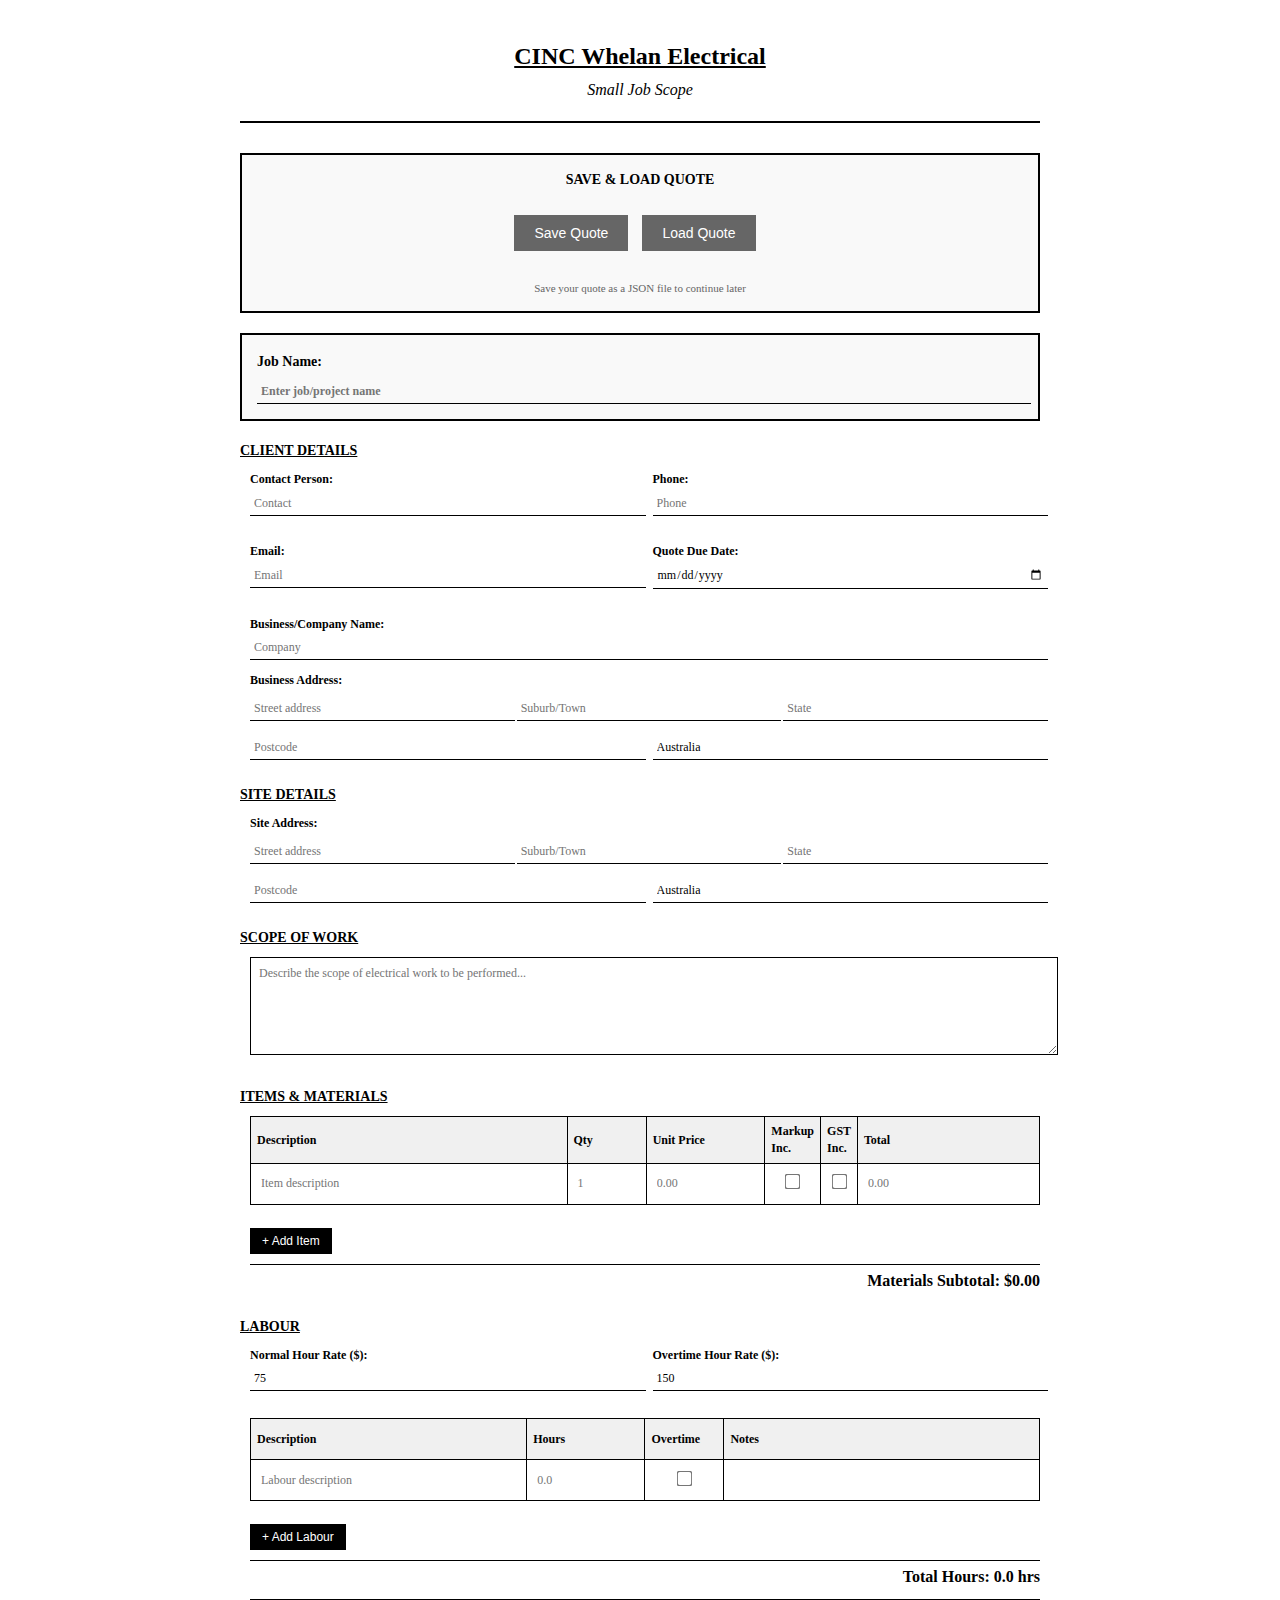
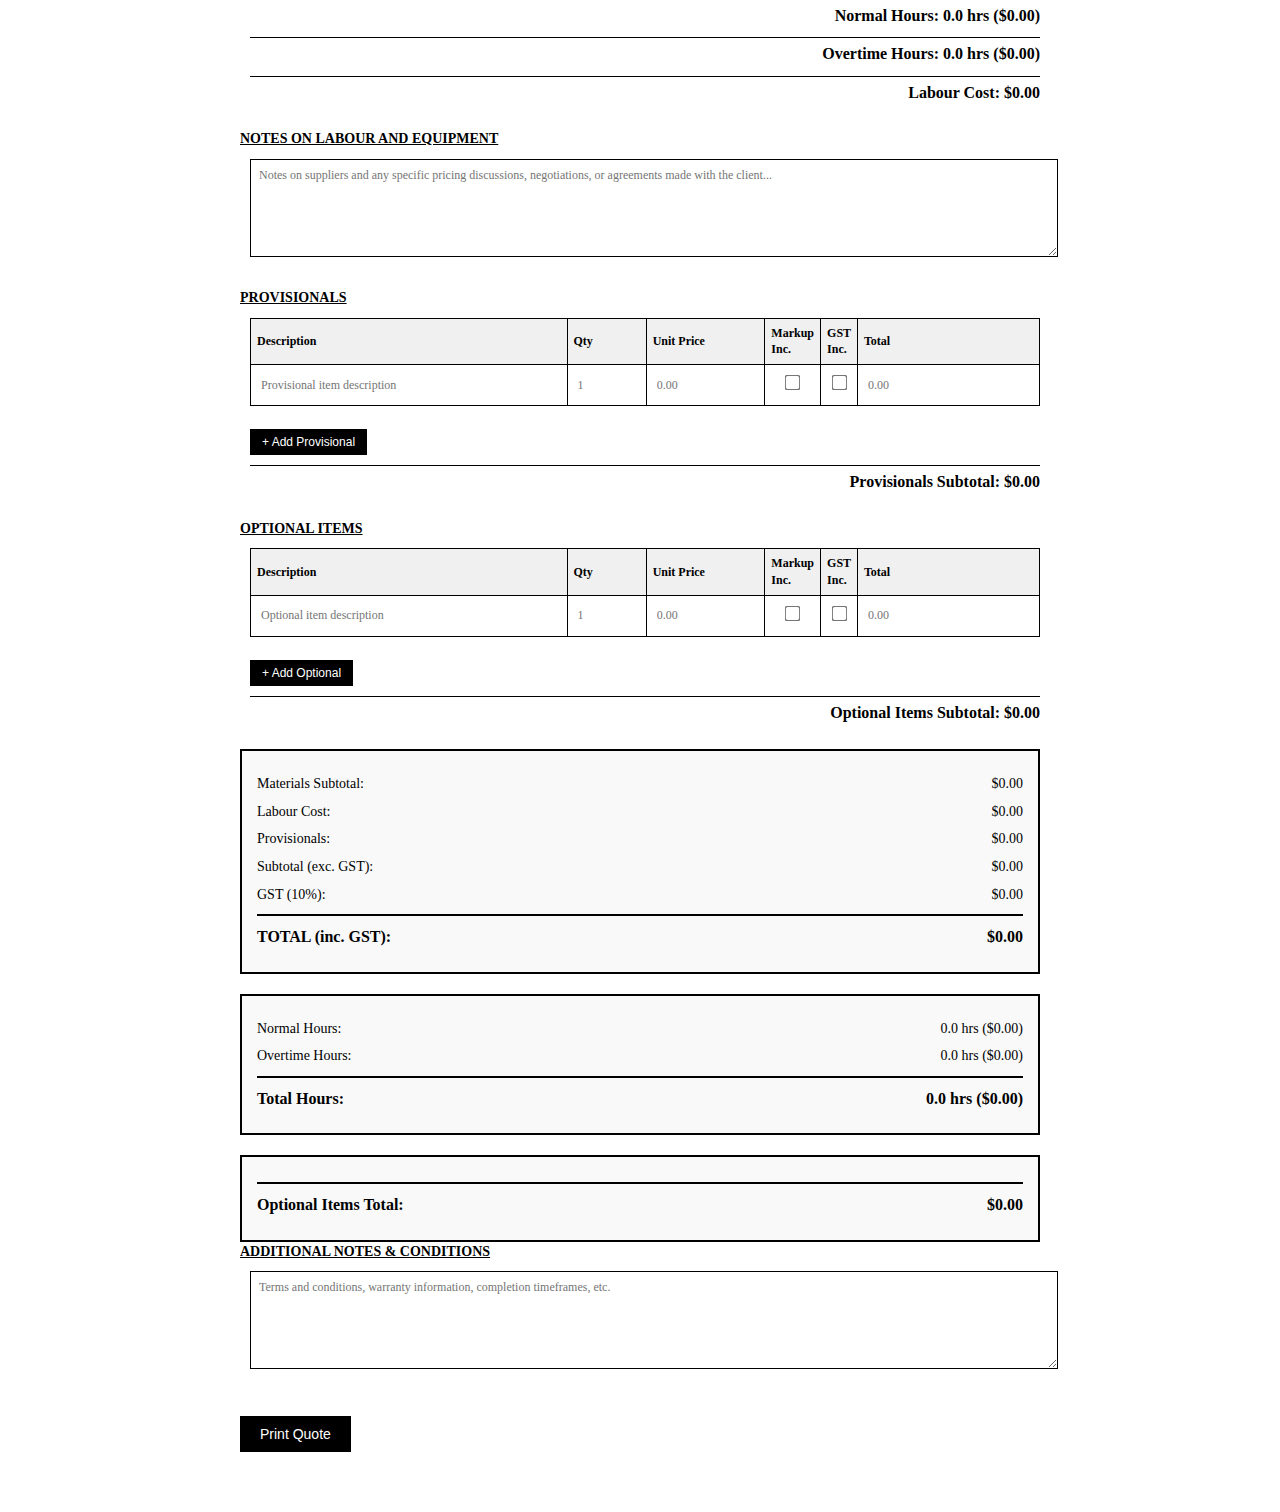
<file: WES_Small_Job_Scope.html>
<!DOCTYPE html>
<html lang="en">
<head>
    <meta charset="UTF-8">
    <meta name="viewport" content="width=device-width, initial-scale=1.0">
    <title id="pageTitle">Electrical Works Quote Template</title>
    <style>
        body {
            font-family: 'Times New Roman', serif;
            margin: 20px;
            background: white;
            color: #000;
            line-height: 1.4;
        }
        .container {
            max-width: 800px;
            margin: 0 auto;
            background: white;
            padding: 20px;
        }
        .header {
            text-align: center;
            margin-bottom: 30px;
            border-bottom: 2px solid #000;
            padding-bottom: 15px;
        }
        .header h1 {
            font-size: 24px;
            font-weight: bold;
            margin: 0;
            text-decoration: underline;
        }
        .save-load-section {
            margin-bottom: 20px;
            padding: 15px;
            border: 2px solid #000;
            background: #f9f9f9;
            text-align: center;
        }
        .save-load-section h3 {
            margin: 0 0 10px 0;
            font-size: 14px;
            text-transform: uppercase;
        }
        .section {
            margin-bottom: 25px;
            page-break-inside: avoid;
        }
        .section-header {
            font-weight: bold;
            font-size: 14px;
            text-decoration: underline;
            margin-bottom: 10px;
            text-transform: uppercase;
        }
        .section-content {
            margin-left: 10px;
        }
        table {
            width: 100%;
            border-collapse: collapse;
            margin-bottom: 15px;
            font-size: 12px;
        }
        th, td {
            border: 1px solid #000;
            padding: 6px;
            text-align: left;
            vertical-align: middle;
            min-height: 28px;
            height: 28px;
        }
        th {
            background-color: #f0f0f0;
            font-weight: bold;
        }
        .input-field {
            width: 100%;
            padding: 4px;
            border: none;
            border-bottom: 1px solid #000;
            background: transparent;
            font-size: 12px;
            font-family: inherit;
        }
        .input-field:focus {
            outline: none;
            background: #f9f9f9;
        }
        
        /* Style for readonly/calculated fields */
        .readonly-field {
            width: 100%;
            padding: 4px;
            border: none;
            background: transparent !important;
            font-size: 12px;
            font-family: inherit;
            pointer-events: none;
            -moz-appearance: textfield; /* Firefox */
        }
        
        /* Remove number input arrows */
        .readonly-field::-webkit-outer-spin-button,
        .readonly-field::-webkit-inner-spin-button {
            -webkit-appearance: none;
            margin: 0;
        }
        
        /* Remove underlines only for table inputs */
        table .input-field {
            border-bottom: none;
        }
        .expanding-field {
            width: 100%;
            padding: 2px;
            border: none;
            background: transparent;
            font-size: 12px;
            font-family: inherit;
            resize: none;
            overflow: hidden;
            min-height: 18px;
            height: 18px;
            line-height: 1.2;
        }
        .expanding-field:focus {
            outline: none;
            background: #f9f9f9;
        }
        
        .checkbox-field {
            margin: 0;
            transform: scale(1.2);
            accent-color: #000;
        }
        
        /* Print-friendly checkbox - alternative approach */
        .checkbox-field:checked::after {
            content: "✓";
            position: absolute;
            font-weight: bold;
            color: #000;
        }
        
        .two-column {
            display: grid;
            grid-template-columns: 1fr 1fr;
            gap: 15px;
            margin-bottom: 15px;
        }
        .three-column {
            display: grid;
            grid-template-columns: 1fr 1fr 1fr;
            gap: 10px;
            margin-bottom: 15px;
        }
        .full-width {
            grid-column: 1 / -1;
        }
        .add-button {
            background: #000;
            color: white;
            border: none;
            padding: 6px 12px;
            cursor: pointer;
            font-size: 12px;
            margin-top: 8px;
        }
        .add-button:hover {
            background: #333;
        }
        .total-section {
            border: 2px solid #000;
            padding: 15px;
            margin-top: 20px;
            background: #f9f9f9;
        }
        .total-row {
            display: flex;
            justify-content: space-between;
            margin: 8px 0;
            font-size: 14px;
        }
        .final-total {
            font-size: 16px;
            font-weight: bold;
            border-top: 2px solid #000;
            padding-top: 10px;
            margin-top: 10px;
        }
        .notes-area {
            width: 100%;
            min-height: 80px;
            padding: 8px;
            border: 1px solid #000;
            background: transparent;
            resize: vertical;
            font-family: inherit;
            font-size: 12px;
        }
        .notes-area:focus {
            outline: none;
            background: #f9f9f9;
        }
        .action-button {
            background: #000;
            color: white;
            padding: 10px 20px;
            border: none;
            cursor: pointer;
            font-size: 14px;
            margin: 15px 10px 20px 0;
        }
        .action-button:hover {
            background: #333;
        }
        .action-button.secondary {
            background: #666;
        }
        .action-button.secondary:hover {
            background: #888;
        }
        .job-name {
            border: 2px solid #000;
            padding: 15px;
            margin-bottom: 20px;
            background: #f9f9f9;
        }
        .job-name label {
            font-weight: bold;
            font-size: 14px;
        }
        .checkbox-container {
            display: flex;
            align-items: center;
            justify-content: center;
            gap: 5px;
            font-size: 12px;
            height: 100%;
        }
        .field-group {
            margin-bottom: 12px;
        }
        .field-group label {
            font-weight: bold;
            display: block;
            margin-bottom: 3px;
            font-size: 12px;
        }
        .subtotal-line {
            text-align: right;
            font-weight: bold;
            margin-top: 10px;
            padding-top: 5px;
            border-top: 1px solid #000;
        }
        
        #fileInput {
            display: none;
        }
        
        @media print {
            body { 
                background: white !important;
                font-size: 11px;
            }
            .action-button, .add-button, .save-load-section { 
                display: none !important; 
            }
            .container { 
                margin: 0;
                padding: 10px;
            }
            .section {
                page-break-inside: avoid;
            }
            .input-field {
                background: transparent !important;
            }
            
            table .input-field {
                border: none !important;
            }
            table {
                font-size: 10px;
            }
            .total-section {
                page-break-inside: avoid;
            }
            
            /* Force checkbox visibility in print - more aggressive approach */
            .checkbox-field {
                -webkit-appearance: none !important;
                appearance: none !important;
                width: 18px !important;
                height: 18px !important;
                border: 2px solid #000 !important;
                background: white !important;
                position: relative !important;
                transform: none !important;
                margin: 0 !important;
                -webkit-print-color-adjust: exact !important;
                color-adjust: exact !important;
            }
            
            .checkbox-field:checked {
                background: #000 !important;
                -webkit-print-color-adjust: exact !important;
                color-adjust: exact !important;
            }
            
            .checkbox-field:checked::after {
                content: "✓" !important;
                position: absolute !important;
                top: -2px !important;
                left: 2px !important;
                color: white !important;
                font-size: 14px !important;
                font-weight: bold !important;
                -webkit-print-color-adjust: exact !important;
                color-adjust: exact !important;
            }
            
            .input-field {
                background: transparent !important;
            }
            
            /* Ensure readonly fields remain clean in print */
            .readonly-field {
                background: transparent !important;
                border: none !important;
                -webkit-appearance: none !important;
                -moz-appearance: textfield !important;
                pointer-events: none !important;
            }
            
            .readonly-field::-webkit-outer-spin-button,
            .readonly-field::-webkit-inner-spin-button {
                -webkit-appearance: none !important;
                margin: 0 !important;
            }
            
            /* Keep underlines only for specific sections in print */
            .section-content .input-field {
                border-bottom: none !important;
            }
            
            /* Add underlines back for client and site details sections */
            .section:nth-child(3) .section-content .input-field,
            .section:nth-child(4) .section-content .input-field,
            .section:nth-child(5) .section-content .input-field {
                border-bottom: 1px solid #000 !important;
            }
            
            /* Remove underlines for table inputs in print */
            table .input-field {
                border: none !important;
            }
            
            /* Ensure table headers remain grey in print */
            th {
                background-color: #f0f0f0 !important;
                -webkit-print-color-adjust: exact !important;
                color-adjust: exact !important;
            }
        }
    </style>
</head>
<body>
    <div class="container">
        <div class="header">
            <h1>CINC Whelan Electrical</h1>
            <p style="margin: 5px 0; font-style: italic;">Small Job Scope</p>
        </div>

        <!-- Save/Load Section -->
        <div class="save-load-section">
            <h3>Save & Load Quote</h3>
            <button class="action-button secondary" onclick="saveQuote()">Save Quote</button>
            <button class="action-button secondary" onclick="document.getElementById('fileInput').click()">Load Quote</button>
            <input type="file" id="fileInput" accept=".json" onchange="loadQuote(event)">
            <p style="margin: 10px 0 0 0; font-size: 11px; color: #666;">
                Save your quote as a JSON file to continue later
            </p>
        </div>

        <!-- Job Name -->
        <div class="job-name">
            <label>Job Name:</label>
            <input type="text" class="input-field" id="jobName" placeholder="Enter job/project name" style="margin-top: 8px; font-weight: bold;">
        </div>

        <!-- Client Details -->
        <div class="section">
            <div class="section-header">Client Details</div>
            <div class="section-content">
                <div class="two-column">
                    <div class="field-group">
                        <label>Contact Person:</label>
                        <input type="text" class="input-field" id="contactPerson" placeholder="Contact">
                    </div>
                    <div class="field-group">
                        <label>Phone:</label>
                        <input type="tel" class="input-field" id="phone" placeholder="Phone">
                    </div>
                    <div class="field-group">
                        <label>Email:</label>
                        <input type="email" class="input-field" id="email" placeholder="Email">
                    </div>
                    <div class="field-group">
                        <label>Quote Due Date:</label>
                        <input type="date" class="input-field" id="quoteDueDate">
                    </div>
                </div>
                <div class="field-group">
                    <label>Business/Company Name:</label>
                    <input type="text" class="input-field" id="businessName" placeholder="Company">
                </div>
                <div class="field-group">
                    <label>Business Address:</label>
                    <div class="three-column" style="margin-top: 8px;">
                        <input type="text" class="input-field" id="businessStreet" placeholder="Street address">
                        <input type="text" class="input-field" id="businessSuburb" placeholder="Suburb/Town">
                        <input type="text" class="input-field" id="businessState" placeholder="State">
                    </div>
                    <div class="two-column" style="margin-top: 8px;">
                        <input type="text" class="input-field" id="businessPostcode" placeholder="Postcode">
                        <input type="text" class="input-field" id="businessCountry" placeholder="Country" value="Australia">
                    </div>
                </div>
            </div>
        </div>

        <!-- Site Details -->
        <div class="section">
            <div class="section-header">Site Details</div>
            <div class="section-content">
                <div class="field-group">
                    <label>Site Address:</label>
                    <div class="three-column" style="margin-top: 8px;">
                        <input type="text" class="input-field" id="siteStreet" placeholder="Street address">
                        <input type="text" class="input-field" id="siteSuburb" placeholder="Suburb/Town">
                        <input type="text" class="input-field" id="siteState" placeholder="State">
                    </div>
                    <div class="two-column" style="margin-top: 8px;">
                        <input type="text" class="input-field" id="sitePostcode" placeholder="Postcode">
                        <input type="text" class="input-field" id="siteCountry" placeholder="Country" value="Australia">
                    </div>
                </div>
            </div>
        </div>

        <!-- Scope -->
        <div class="section">
            <div class="section-header">Scope of Work</div>
            <div class="section-content">
                <textarea class="notes-area" id="scopeOfWork" placeholder="Describe the scope of electrical work to be performed..." oninput="autoExpand(this)"></textarea>
            </div>
        </div>

        <!-- Items -->
        <div class="section">
            <div class="section-header">Items & Materials</div>
            <div class="section-content">
                <table id="itemsTable">
                    <thead>
                        <tr>
                            <th style="width: 40%">Description</th>
                            <th style="width: 10%">Qty</th>
                            <th style="width: 15%">Unit Price</th>
                            <th style="width: 4%">Markup Inc.</th>
                            <th style="width: 4%">GST Inc.</th>
                            <th style="width: 23%">Total</th>
                        </tr>
                    </thead>
                    <tbody>
                        <tr>
                            <td><input type="text" class="input-field" placeholder="Item description"></td>
                            <td><input type="number" class="input-field" placeholder="1" min="0" onchange="calculateItemTotal(this)"></td>
                            <td><input type="number" class="input-field" step="0.01" placeholder="0.00" onchange="calculateItemTotal(this)"></td>
                            <td style="text-align: center;"><input type="checkbox" class="checkbox-field"></td>
                            <td style="text-align: center;"><input type="checkbox" class="checkbox-field"></td>
                            <td><input type="number" class="readonly-field" step="0.01" placeholder="0.00" readonly></td>
                        </tr>
                    </tbody>
                </table>
                <button class="add-button" onclick="addItemRow()">+ Add Item</button>
                <div class="subtotal-line">
                    Materials Subtotal: $<span id="itemsSubtotal">0.00</span>
                </div>
            </div>
        </div>

        <!-- Labour -->
        <div class="section">
            <div class="section-header">Labour</div>
            <div class="section-content">
                <div class="two-column" style="margin-bottom: 15px;">
                    <div class="field-group">
                        <label>Normal Hour Rate ($):</label>
                        <input type="number" class="input-field" id="normalRate" value="75" step="0.01" onchange="calculateLabourTotals()" placeholder="75.00">
                    </div>
                    <div class="field-group">
                        <label>Overtime Hour Rate ($):</label>
                        <input type="number" class="input-field" id="overtimeRate" value="150" step="0.01" onchange="calculateLabourTotals()" placeholder="150.00">
                    </div>
                </div>
                <table id="labourTable">
                    <thead>
                        <tr>
                            <th style="width: 35%">Description</th>
                            <th style="width: 15%">Hours</th>
                            <th style="width: 10%">Overtime</th>
                            <th style="width: 40%">Notes</th>
                        </tr>
                    </thead>
                    <tbody>
                        <tr>
                            <td><input type="text" class="input-field" placeholder="Labour description"></td>
                            <td><input type="number" class="input-field" step="0.5" placeholder="0.0" onchange="calculateLabourTotals()"></td>
                            <td style="text-align: center;">
                                <input type="checkbox" class="checkbox-field" onchange="calculateLabourTotals()">
                            </td>
                            <td><textarea class="expanding-field" placeholder="" oninput="autoExpand(this)"></textarea></td>
                        </tr>
                    </tbody>
                </table>
                <button class="add-button" onclick="addLabourRow()">+ Add Labour</button>
                <div class="subtotal-line">
                    Total Hours: <span id="totalHours">0.0</span> hrs
                </div>
                <div class="subtotal-line">
                    Normal Hours: <span id="normalHours">0.0</span> hrs ($<span id="normalCost">0.00</span>)
                </div>
                <div class="subtotal-line">
                    Overtime Hours: <span id="overtimeHours">0.0</span> hrs ($<span id="overtimeCost">0.00</span>)
                </div>
                <div class="subtotal-line">
                    Labour Cost: $<span id="labourSubtotal">0.00</span>
                </div>
            </div>
        </div>

        <!-- Prices Discussed -->
        <div class="section">
            <div class="section-header">Notes on Labour and Equipment</div>
            <div class="section-content">
                <textarea class="notes-area" id="pricesDiscussed" placeholder="Notes on suppliers and any specific pricing discussions, negotiations, or agreements made with the client..." oninput="autoExpand(this)"></textarea>
            </div>
        </div>

        <!-- Provisionals -->
        <div class="section">
            <div class="section-header">Provisionals</div>
            <div class="section-content">
                <table id="provisionalsTable">
                    <thead>
                        <tr>
                            <th style="width: 40%">Description</th>
                            <th style="width: 10%">Qty</th>
                            <th style="width: 15%">Unit Price</th>
                            <th style="width: 4%">Markup Inc.</th>
                            <th style="width: 4%">GST Inc.</th>
                            <th style="width: 23%">Total</th>
                        </tr>
                    </thead>
                    <tbody>
                        <tr>
                            <td><input type="text" class="input-field" placeholder="Provisional item description"></td>
                            <td><input type="number" class="input-field" placeholder="1" min="0" onchange="calculateProvisionalsTotal(this)"></td>
                            <td><input type="number" class="input-field" step="0.01" placeholder="0.00" onchange="calculateProvisionalsTotal(this)"></td>
                            <td style="text-align: center;"><input type="checkbox" class="checkbox-field"></td>
                            <td style="text-align: center;"><input type="checkbox" class="checkbox-field"></td>
                            <td><input type="number" class="readonly-field" step="0.01" placeholder="0.00" readonly></td>
                        </tr>
                    </tbody>
                </table>
                <button class="add-button" onclick="addProvisionalsRow()">+ Add Provisional</button>
                <div class="subtotal-line">
                    Provisionals Subtotal: $<span id="provisionalsSubtotal">0.00</span>
                </div>
            </div>
        </div>

        <!-- Optional -->
        <div class="section">
            <div class="section-header">Optional Items</div>
            <div class="section-content">
                <table id="optionalTable">
                    <thead>
                        <tr>
                            <th style="width: 40%">Description</th>
                            <th style="width: 10%">Qty</th>
                            <th style="width: 15%">Unit Price</th>
                            <th style="width: 4%">Markup Inc.</th>
                            <th style="width: 4%">GST Inc.</th>
                            <th style="width: 23%">Total</th>
                        </tr>
                    </thead>
                    <tbody>
                        <tr>
                            <td><input type="text" class="input-field" placeholder="Optional item description"></td>
                            <td><input type="number" class="input-field" placeholder="1" min="0" onchange="calculateOptionalTotal(this)"></td>
                            <td><input type="number" class="input-field" step="0.01" placeholder="0.00" onchange="calculateOptionalTotal(this)"></td>
                            <td style="text-align: center;"><input type="checkbox" class="checkbox-field"></td>
                            <td style="text-align: center;"><input type="checkbox" class="checkbox-field"></td>
                            <td><input type="number" class="readonly-field" step="0.01" placeholder="0.00" readonly></td>
                        </tr>
                    </tbody>
                </table>
                <button class="add-button" onclick="addOptionalRow()">+ Add Optional</button>
                <div class="subtotal-line">
                    Optional Items Subtotal: $<span id="optionalSubtotal">0.00</span>
                </div>
            </div>
        </div>

        <!-- Totals -->
        <div class="total-section">
            <div class="total-row">
                <span>Materials Subtotal:</span>
                <span>$<span id="finalItemsSubtotal">0.00</span></span>
            </div>
            <div class="total-row">
                <span>Labour Cost:</span>
                <span>$<span id="finalLabourSubtotal">0.00</span></span>
            </div>
            <div class="total-row">
                <span>Provisionals:</span>
                <span>$<span id="finalProvisionalsSubtotal">0.00</span></span>
            </div>
            <div class="total-row">
                <span>Subtotal (exc. GST):</span>
                <span>$<span id="subtotalExcGST">0.00</span></span>
            </div>
            <div class="total-row">
                <span>GST (10%):</span>
                <span>$<span id="gstAmount">0.00</span></span>
            </div>
            <div class="total-row final-total">
                <span>TOTAL (inc. GST):</span>
                <span>$<span id="totalIncGST">0.00</span></span>
            </div>
        </div>

        <!-- Labour Totals -->
        <div class="total-section">
            <div class="total-row">
                <span>Normal Hours:</span>
                <span><span id="finalNormalHours">0.0</span> hrs ($<span id="finalNormalCost">0.00</span>)</span>
            </div>
            <div class="total-row">
                <span>Overtime Hours:</span>
                <span><span id="finalOvertimeHours">0.0</span> hrs ($<span id="finalOvertimeCost">0.00</span>)</span>
            </div>
            <div class="total-row final-total">
                <span>Total Hours:</span>
                <span><span id="finalTotalHours">0.0</span> hrs ($<span id="finalTotalLabourCost">0.00</span>)</span>
            </div>
        </div>

        <!-- Optional Items -->
        <div class="total-section">
            <div class="total-row final-total">
                <span>Optional Items Total:</span>
                <span>$<span id="finalOptionalSubtotal">0.00</span></span>
            </div>
        </div>

        <!-- Additional Notes -->
        <div class="section">
            <div class="section-header">Additional Notes & Conditions</div>
            <div class="section-content">
                <textarea class="notes-area" id="additionalNotes" placeholder="Terms and conditions, warranty information, completion timeframes, etc." oninput="autoExpand(this)"></textarea>
            </div>
        </div>

        <button class="action-button" onclick="printQuote()">Print Quote</button>
    </div>

    <script>
        function addItemRow() {
            const table = document.getElementById('itemsTable').getElementsByTagName('tbody')[0];
            const newRow = table.insertRow();
            newRow.innerHTML = `
                <td><input type="text" class="input-field" placeholder="Item description"></td>
                <td><input type="number" class="input-field" placeholder="1" min="0" onchange="calculateItemTotal(this)"></td>
                <td><input type="number" class="input-field" step="0.01" placeholder="0.00" onchange="calculateItemTotal(this)"></td>
                <td style="text-align: center;"><input type="checkbox" class="checkbox-field"></td>
                <td style="text-align: center;"><input type="checkbox" class="checkbox-field"></td>
                <td><input type="number" class="readonly-field" step="0.01" placeholder="0.00" readonly></td>
            `;
        }

        function addLabourRow() {
            const table = document.getElementById('labourTable').getElementsByTagName('tbody')[0];
            const newRow = table.insertRow();
            newRow.innerHTML = `
                <td><input type="text" class="input-field" placeholder="Labour description"></td>
                <td><input type="number" class="input-field" step="0.5" placeholder="0.0" onchange="calculateLabourTotals()"></td>
                <td style="text-align: center;">
                    <input type="checkbox" class="checkbox-field" onchange="calculateLabourTotals()">
                </td>
                <td><textarea class="expanding-field" placeholder="" oninput="autoExpand(this)"></textarea></td>
            `;
        }

        function addProvisionalsRow() {
            const table = document.getElementById('provisionalsTable').getElementsByTagName('tbody')[0];
            const newRow = table.insertRow();
            newRow.innerHTML = `
                <td><input type="text" class="input-field" placeholder="Provisional item description"></td>
                <td><input type="number" class="input-field" placeholder="1" min="0" onchange="calculateProvisionalsTotal(this)"></td>
                <td><input type="number" class="input-field" step="0.01" placeholder="0.00" onchange="calculateProvisionalsTotal(this)"></td>
                <td style="text-align: center;"><input type="checkbox" class="checkbox-field"></td>
                <td style="text-align: center;"><input type="checkbox" class="checkbox-field"></td>
                <td><input type="number" class="readonly-field" step="0.01" placeholder="0.00" readonly></td>
            `;
        }

        function addOptionalRow() {
            const table = document.getElementById('optionalTable').getElementsByTagName('tbody')[0];
            const newRow = table.insertRow();
            newRow.innerHTML = `
                <td><input type="text" class="input-field" placeholder="Optional item description"></td>
                <td><input type="number" class="input-field" placeholder="1" min="0" onchange="calculateOptionalTotal(this)"></td>
                <td><input type="number" class="input-field" step="0.01" placeholder="0.00" onchange="calculateOptionalTotal(this)"></td>
                <td style="text-align: center;"><input type="checkbox" class="checkbox-field"></td>
                <td style="text-align: center;"><input type="checkbox" class="checkbox-field"></td>
                <td><input type="number" class="readonly-field" step="0.01" placeholder="0.00" readonly></td>
            `;
        }

        function calculateItemTotal(input) {
            const row = input.closest('tr');
            const qty = parseFloat(row.cells[1].querySelector('input').value) || 0;
            const price = parseFloat(row.cells[2].querySelector('input').value) || 0;
            const total = qty * price;
            row.cells[5].querySelector('input').value = total.toFixed(2);
            calculateItemsSubtotal();
            calculateTotals();
        }

        function calculateLabourTotals() {
            const table = document.getElementById('labourTable');
            const rows = table.getElementsByTagName('tbody')[0].getElementsByTagName('tr');
            let totalHours = 0;
            let normalHours = 0;
            let overtimeHours = 0;
            
            const normalRate = parseFloat(document.getElementById('normalRate').value) || 0;
            const overtimeRate = parseFloat(document.getElementById('overtimeRate').value) || 0;
            
            for (let i = 0; i < rows.length; i++) {
                const hours = parseFloat(rows[i].cells[1].querySelector('input').value) || 0;
                const isOvertime = rows[i].cells[2].querySelector('input[type="checkbox"]').checked;
                
                totalHours += hours;
                if (isOvertime) {
                    overtimeHours += hours;
                } else {
                    normalHours += hours;
                }
            }
            
            const normalCost = normalHours * normalRate;
            const overtimeCost = overtimeHours * overtimeRate;
            const totalLabourCost = normalCost + overtimeCost;
            
            // Update labour section totals
            document.getElementById('totalHours').textContent = totalHours.toFixed(1);
            document.getElementById('normalHours').textContent = normalHours.toFixed(1);
            document.getElementById('overtimeHours').textContent = overtimeHours.toFixed(1);
            document.getElementById('normalCost').textContent = normalCost.toFixed(2);
            document.getElementById('overtimeCost').textContent = overtimeCost.toFixed(2);
            document.getElementById('labourSubtotal').textContent = totalLabourCost.toFixed(2);
            
            // Update final totals section
            document.getElementById('finalTotalHours').textContent = totalHours.toFixed(1);
            document.getElementById('finalNormalHours').textContent = normalHours.toFixed(1);
            document.getElementById('finalOvertimeHours').textContent = overtimeHours.toFixed(1);
            document.getElementById('finalNormalCost').textContent = normalCost.toFixed(2);
            document.getElementById('finalOvertimeCost').textContent = overtimeCost.toFixed(2);
            document.getElementById('finalTotalLabourCost').textContent = totalLabourCost.toFixed(2);
            document.getElementById('finalLabourSubtotal').textContent = totalLabourCost.toFixed(2);
            
            calculateTotals();
        }

        function calculateLabourSubtotal() {
            // Labour cost calculation would go here when rates are defined
            const labourSubtotal = 0;
            document.getElementById('labourSubtotal').textContent = labourSubtotal.toFixed(2);
            calculateTotals();
        }

        function calculateProvisionalsTotal(input) {
            const row = input.closest('tr');
            const qty = parseFloat(row.cells[1].querySelector('input').value) || 0;
            const price = parseFloat(row.cells[2].querySelector('input').value) || 0;
            const total = qty * price;
            row.cells[5].querySelector('input').value = total.toFixed(2);
            calculateProvisionalsSubtotal();
            calculateTotals();
        }

        function calculateOptionalTotal(input) {
            const row = input.closest('tr');
            const qty = parseFloat(row.cells[1].querySelector('input').value) || 0;
            const price = parseFloat(row.cells[2].querySelector('input').value) || 0;
            const total = qty * price;
            row.cells[5].querySelector('input').value = total.toFixed(2);
            calculateOptionalSubtotal();
            calculateTotals();
        }

        function calculateProvisionalsSubtotal() {
            const table = document.getElementById('provisionalsTable');
            const rows = table.getElementsByTagName('tbody')[0].getElementsByTagName('tr');
            let subtotal = 0;
            
            for (let i = 0; i < rows.length; i++) {
                const total = parseFloat(rows[i].cells[5].querySelector('input').value) || 0;
                subtotal += total;
            }
            
            document.getElementById('provisionalsSubtotal').textContent = subtotal.toFixed(2);
            document.getElementById('finalProvisionalsSubtotal').textContent = subtotal.toFixed(2);
            calculateTotals();
        }

        function calculateOptionalSubtotal() {
            const table = document.getElementById('optionalTable');
            const rows = table.getElementsByTagName('tbody')[0].getElementsByTagName('tr');
            let subtotal = 0;
            
            for (let i = 0; i < rows.length; i++) {
                const total = parseFloat(rows[i].cells[5].querySelector('input').value) || 0;
                subtotal += total;
            }
            
            document.getElementById('optionalSubtotal').textContent = subtotal.toFixed(2);
            document.getElementById('finalOptionalSubtotal').textContent = subtotal.toFixed(2);
            calculateTotals();
        }

        function calculateItemsSubtotal() {
            const table = document.getElementById('itemsTable');
            const rows = table.getElementsByTagName('tbody')[0].getElementsByTagName('tr');
            let subtotal = 0;
            
            for (let i = 0; i < rows.length; i++) {
                const total = parseFloat(rows[i].cells[5].querySelector('input').value) || 0;
                subtotal += total;
            }
            
            document.getElementById('itemsSubtotal').textContent = subtotal.toFixed(2);
            document.getElementById('finalItemsSubtotal').textContent = subtotal.toFixed(2);
        }

        function calculateTotals() {
            const itemsSubtotal = parseFloat(document.getElementById('itemsSubtotal').textContent) || 0;
            const labourSubtotal = parseFloat(document.getElementById('labourSubtotal').textContent) || 0;
            const provisionalsSubtotal = parseFloat(document.getElementById('provisionalsSubtotal').textContent) || 0;
            
            const subtotalExcGST = itemsSubtotal + labourSubtotal + provisionalsSubtotal;
            const gstAmount = subtotalExcGST * 0.1;
            const totalIncGST = subtotalExcGST + gstAmount;
            
            document.getElementById('subtotalExcGST').textContent = subtotalExcGST.toFixed(2);
            document.getElementById('gstAmount').textContent = gstAmount.toFixed(2);
            document.getElementById('totalIncGST').textContent = totalIncGST.toFixed(2);
        }

        function generateFileName() {
            const jobName = document.getElementById('jobName').value.trim();
            const dueDate = document.getElementById('quoteDueDate').value;
            
            let fileName = '';
            
            if (jobName) {
                // Clean job name for filename (remove invalid characters)
                const cleanJobName = jobName.replace(/[<>:"/\\|?*]/g, '-');
                fileName += cleanJobName;
            } else {
                fileName += 'Scope_';
            }
            
            if (dueDate) {
                // Format date as DD-MM-YYYY
                const dateObj = new Date(dueDate);
                const day = String(dateObj.getDate()).padStart(2, '0');
                const month = String(dateObj.getMonth() + 1).padStart(2, '0');
                const year = dateObj.getFullYear();
                fileName += `_${day}-${month}-${year}`;
            } else {
                // Use current date if no due date
                const today = new Date();
                const day = String(today.getDate()).padStart(2, '0');
                const month = String(today.getMonth() + 1).padStart(2, '0');
                const year = today.getFullYear();
                fileName += `_${day}-${month}-${year}`;
            }
            
            return fileName;
        }

        function updatePageTitle() {
            const fileName = generateFileName();
            document.getElementById('pageTitle').textContent = fileName;
            document.title = fileName;
        }

        function printQuote() {
            // Update page title for PDF filename
            updatePageTitle();
            
            // Auto-save JSON file before printing
            setTimeout(() => {
                try {
                    const { url } = saveQuoteToFile();
                    
                    const a = document.createElement('a');
                    a.href = url;
                    a.download = generateFileName() + '.json';
                    a.style.display = 'none';
                    document.body.appendChild(a);
                    a.click();
                    document.body.removeChild(a);
                    URL.revokeObjectURL(url);
                    
                    console.log('Auto-save completed before printing');
                } catch (error) {
                    console.error('Auto-save failed:', error);
                }
                
                // Print after auto-save attempt
                setTimeout(() => {
                    window.print();
                }, 100);
            }, 100);
        }

        function saveQuoteToFile() {
            const quoteData = {
                timestamp: new Date().toISOString(),
                jobName: document.getElementById('jobName').value,
                contactPerson: document.getElementById('contactPerson').value,
                phone: document.getElementById('phone').value,
                email: document.getElementById('email').value,
                quoteDueDate: document.getElementById('quoteDueDate').value,
                businessName: document.getElementById('businessName').value,
                businessAddress: {
                    street: document.getElementById('businessStreet').value,
                    suburb: document.getElementById('businessSuburb').value,
                    state: document.getElementById('businessState').value,
                    postcode: document.getElementById('businessPostcode').value,
                    country: document.getElementById('businessCountry').value
                },
                siteAddress: {
                    street: document.getElementById('siteStreet').value,
                    suburb: document.getElementById('siteSuburb').value,
                    state: document.getElementById('siteState').value,
                    postcode: document.getElementById('sitePostcode').value,
                    country: document.getElementById('siteCountry').value
                },
                scopeOfWork: document.getElementById('scopeOfWork').value,
                normalRate: parseFloat(document.getElementById('normalRate').value) || 0,
                overtimeRate: parseFloat(document.getElementById('overtimeRate').value) || 0,
                pricesDiscussed: document.getElementById('pricesDiscussed').value,
                additionalNotes: document.getElementById('additionalNotes').value,
                items: getTableData('itemsTable'),
                labour: getTableData('labourTable'),
                provisionals: getTableData('provisionalsTable'),
                optional: getTableData('optionalTable')
            };

            const jsonData = JSON.stringify(quoteData, null, 2);
            const blob = new Blob([jsonData], { type: 'application/json' });
            const url = URL.createObjectURL(blob);
            
            return { blob, url, data: quoteData };
        }

        function saveQuote() {
            try {
                const { url } = saveQuoteToFile();
                
                const a = document.createElement('a');
                a.href = url;
                a.download = generateFileName() + '.json';
                document.body.appendChild(a);
                a.click();
                document.body.removeChild(a);
                URL.revokeObjectURL(url);
                
                alert('Quote saved successfully!');
            } catch (error) {
                alert('Error saving quote. Please try again.');
                console.error('Save error:', error);
            }
        }

        function autoExpand(field) {
            field.style.height = 'inherit';
            const computed = window.getComputedStyle(field);
            const height = parseInt(computed.getPropertyValue('border-top-width'), 10)
                         + parseInt(computed.getPropertyValue('padding-top'), 10)
                         + field.scrollHeight
                         + parseInt(computed.getPropertyValue('padding-bottom'), 10)
                         + parseInt(computed.getPropertyValue('border-bottom-width'), 10);
            field.style.height = height + 'px';
        }

        function loadQuote(event) {
            const file = event.target.files[0];
            if (!file) return;

            const reader = new FileReader();
            reader.onload = function(e) {
                try {
                    const quoteData = JSON.parse(e.target.result);
                    
                    // Load basic fields
                    document.getElementById('jobName').value = quoteData.jobName || '';
                    document.getElementById('contactPerson').value = quoteData.contactPerson || '';
                    document.getElementById('phone').value = quoteData.phone || '';
                    document.getElementById('email').value = quoteData.email || '';
                    document.getElementById('quoteDueDate').value = quoteData.quoteDueDate || '';
                    document.getElementById('businessName').value = quoteData.businessName || '';
                    
                    // Load business address
                    if (quoteData.businessAddress) {
                        document.getElementById('businessStreet').value = quoteData.businessAddress.street || '';
                        document.getElementById('businessSuburb').value = quoteData.businessAddress.suburb || '';
                        document.getElementById('businessState').value = quoteData.businessAddress.state || '';
                        document.getElementById('businessPostcode').value = quoteData.businessAddress.postcode || '';
                        document.getElementById('businessCountry').value = quoteData.businessAddress.country || '';
                    }
                    
                    // Load site address
                    if (quoteData.siteAddress) {
                        document.getElementById('siteStreet').value = quoteData.siteAddress.street || '';
                        document.getElementById('siteSuburb').value = quoteData.siteAddress.suburb || '';
                        document.getElementById('siteState').value = quoteData.siteAddress.state || '';
                        document.getElementById('sitePostcode').value = quoteData.siteAddress.postcode || '';
                        document.getElementById('siteCountry').value = quoteData.siteAddress.country || '';
                    }
                    
                    document.getElementById('scopeOfWork').value = quoteData.scopeOfWork || '';
                    document.getElementById('normalRate').value = quoteData.normalRate || 75;
                    document.getElementById('overtimeRate').value = quoteData.overtimeRate || 150;
                    document.getElementById('pricesDiscussed').value = quoteData.pricesDiscussed || '';
                    document.getElementById('additionalNotes').value = quoteData.additionalNotes || '';
                    
                    // Load table data
                    if (quoteData.items) loadTableData('itemsTable', quoteData.items);
                    if (quoteData.labour) loadTableData('labourTable', quoteData.labour);
                    if (quoteData.provisionals) loadTableData('provisionalsTable', quoteData.provisionals);
                    if (quoteData.optional) loadTableData('optionalTable', quoteData.optional);
                    
                    // Recalculate totals
                    calculateItemsSubtotal();
                    calculateLabourTotals();
                    calculateProvisionalsSubtotal();
                    calculateOptionalSubtotal();
                    calculateTotals();
                    
                    alert('Quote loaded successfully!');
                } catch (error) {
                    alert('Error loading quote file. Please check the file format.');
                    console.error('Error parsing quote file:', error);
                }
            };
            reader.readAsText(file);
        }

        function getTableData(tableId) {
            const table = document.getElementById(tableId);
            const rows = table.getElementsByTagName('tbody')[0].getElementsByTagName('tr');
            const data = [];
            
            for (let i = 0; i < rows.length; i++) {
                const rowData = [];
                const cells = rows[i].getElementsByTagName('td');
                
                for (let j = 0; j < cells.length; j++) {
                    const input = cells[j].querySelector('input[type="text"], input[type="number"]');
                    const checkbox = cells[j].querySelector('input[type="checkbox"]');
                    const textarea = cells[j].querySelector('textarea');
                    
                    if (checkbox) {
                        rowData.push(checkbox.checked);
                    } else if (input) {
                        rowData.push(input.value);
                    } else if (textarea) {
                        rowData.push(textarea.value);
                    } else {
                        rowData.push('');
                    }
                }
                data.push(rowData);
            }
            return data;
        }

        function loadTableData(tableId, data) {
            const table = document.getElementById(tableId);
            const tbody = table.getElementsByTagName('tbody')[0];
            
            // Clear existing rows except the first one
            while (tbody.rows.length > 1) {
                tbody.deleteRow(1);
            }
            
            // Load data into rows
            for (let i = 0; i < data.length; i++) {
                let row;
                if (i === 0) {
                    row = tbody.rows[0];
                } else {
                    // Add new row
                    if (tableId === 'itemsTable') addItemRow();
                    else if (tableId === 'labourTable') addLabourRow();
                    else if (tableId === 'provisionalsTable') addProvisionalsRow();
                    else if (tableId === 'optionalTable') addOptionalRow();
                    row = tbody.rows[tbody.rows.length - 1];
                }
                
                const cells = row.getElementsByTagName('td');
                for (let j = 0; j < data[i].length && j < cells.length; j++) {
                    const input = cells[j].querySelector('input[type="text"], input[type="number"]');
                    const checkbox = cells[j].querySelector('input[type="checkbox"]');
                    const textarea = cells[j].querySelector('textarea');
                    
                    if (checkbox) {
                        checkbox.checked = data[i][j];
                    } else if (input) {
                        input.value = data[i][j];
                    } else if (textarea) {
                        textarea.value = data[i][j];
                        autoExpand(textarea);
                    }
                }
            }
        }

        // Initialise calculations and add event listeners for dynamic title updates
        document.addEventListener('DOMContentLoaded', function() {
            calculateItemsSubtotal();
            calculateLabourTotals();
            calculateProvisionalsSubtotal();
            calculateOptionalSubtotal();
            calculateTotals();
            
            // Update page title when job name or due date changes
            const jobNameField = document.getElementById('jobName');
            const dueDateField = document.getElementById('quoteDueDate');
            
            jobNameField.addEventListener('input', updatePageTitle);
            dueDateField.addEventListener('change', updatePageTitle);
            
            // Set initial title
            updatePageTitle();
        });
    </script>
</body>
</html>
</file>
